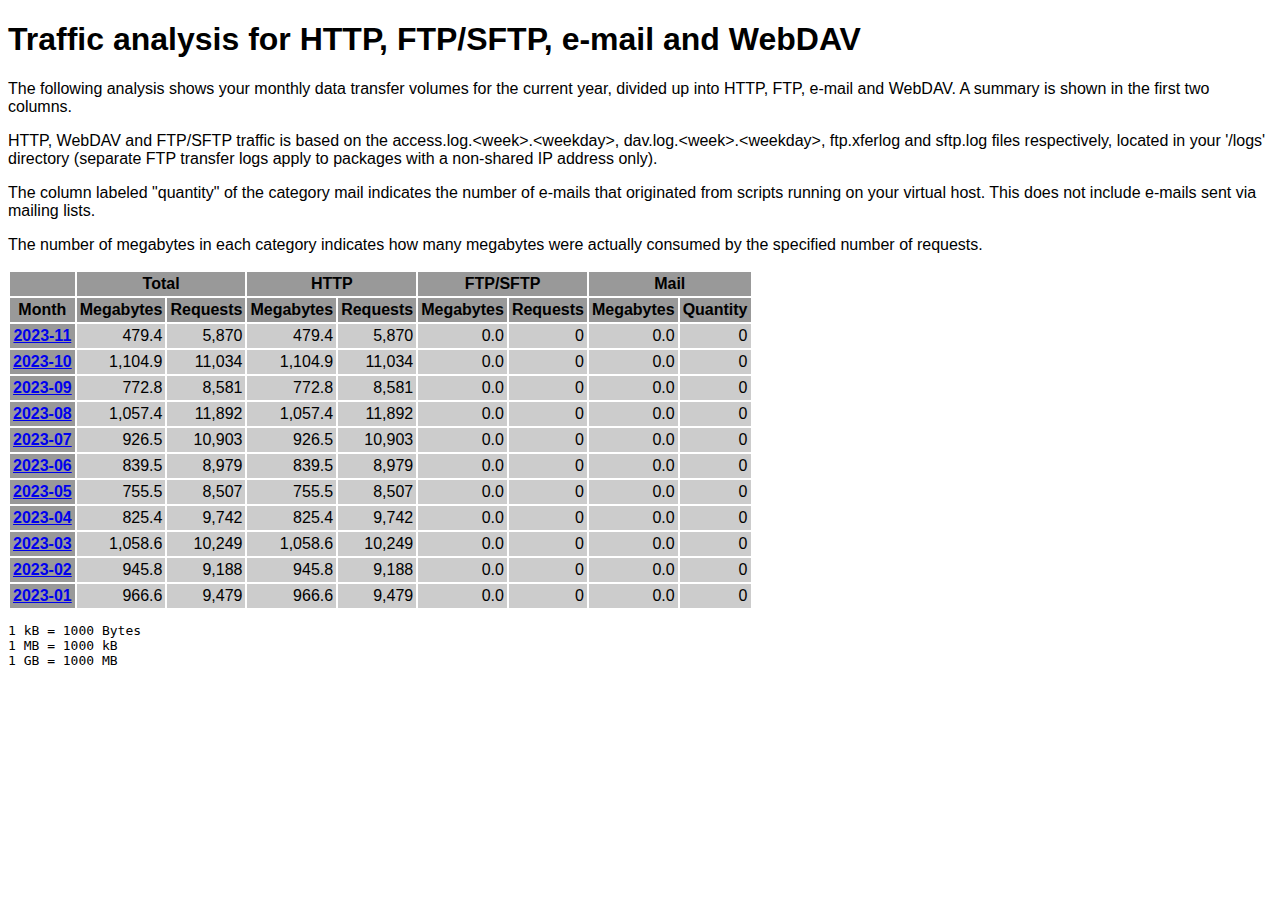
<file: traffic.html/index.html>
<!DOCTYPE HTML PUBLIC "-//W3C//DTD HTML 4.01 Transitional//EN" "http://www.w3.org/TR/html4/loose.dtd">

<html>
<head>
<meta http-equiv="Content-Type" content="text/html; charset=utf-8">
<title>traffic.html</title>
<style type="text/css">
<!--
  em,h1,h2,h3,h4,h5,h6,form,input,br,hr,p,td,th,li,ul {
  font-family:Verdana,Arial,Helvetica,sans-serif; }

  td {color:#000000; background-color:#cccccc;}

  th {color:#000000; background-color:#999999;}
-->
</style>
</head>

<body bgcolor="#FFFFFF">


<!-- HEADER -->
<h1>Traffic analysis for HTTP, FTP/SFTP, e-mail and WebDAV</h1>
<p>
The following analysis shows your monthly data transfer volumes for
the current year, divided up into HTTP, FTP, e-mail and WebDAV.
A summary is shown in the first two columns.
</p>

<p>
HTTP, WebDAV and FTP/SFTP traffic is based on the access.log.&lt;week&gt;.&lt;weekday&gt;,
dav.log.&lt;week&gt;.&lt;weekday&gt;, ftp.xferlog and sftp.log files
respectively, located in your '/logs' directory (separate FTP transfer logs
apply to packages with a non-shared IP address only).
</p>

<p>
The column labeled "quantity" of the category mail indicates the number
of e-mails that originated from scripts running on your virtual host.
This does not include e-mails sent via mailing lists.
</p>

<p>
The number of megabytes in each category indicates how many megabytes
were actually consumed by the specified number of requests.
</p>

<table border="0" cellspacing="2" cellpadding="3">
<thead>
<tr>
<th></th>
<th colspan="2">Total</th>
<th colspan="2">HTTP</th>
<th colspan="2">FTP/SFTP</th>
<th colspan="2">Mail</th>
</tr>
</thead>
<tbody>
<tr>
<th>Month</th>
<th>Megabytes</th><th>Requests</th>
<th>Megabytes</th><th>Requests</th>
<th>Megabytes</th><th>Requests</th>
<th>Megabytes</th><th>Quantity</th>
</tr>
<tr><th><a href="11.html">2023-11</a></th>
<td align="right">479.4</td><td align="right" style="border-left:0px;">5,870</td>
<td align="right">479.4</td><td align="right" style="border-left:0px;">5,870</td>
<td align="right">0.0</td><td align="right" style="border-left:0px;">0</td>
<td align="right">0.0</td><td align="right" style="border-left:0px;">0</td>
</tr>
<!-- 2023-11 479.381 5870 479.381 5870 0.000 0 0.000 0 -->
<tr><th><a href="10.html">2023-10</a></th>
<td align="right">1,104.9</td><td align="right" style="border-left:0px;">11,034</td>
<td align="right">1,104.9</td><td align="right" style="border-left:0px;">11,034</td>
<td align="right">0.0</td><td align="right" style="border-left:0px;">0</td>
<td align="right">0.0</td><td align="right" style="border-left:0px;">0</td>
</tr>
<!-- 2023-10 1104.930 11034 1104.930 11034 0.000 0 0.000 0 -->
<tr><th><a href="09.html">2023-09</a></th>
<td align="right">772.8</td><td align="right" style="border-left:0px;">8,581</td>
<td align="right">772.8</td><td align="right" style="border-left:0px;">8,581</td>
<td align="right">0.0</td><td align="right" style="border-left:0px;">0</td>
<td align="right">0.0</td><td align="right" style="border-left:0px;">0</td>
</tr>
<!-- 2023-09 772.779 8581 772.779 8581 0.000 0 0.000 0 -->
<tr><th><a href="08.html">2023-08</a></th>
<td align="right">1,057.4</td><td align="right" style="border-left:0px;">11,892</td>
<td align="right">1,057.4</td><td align="right" style="border-left:0px;">11,892</td>
<td align="right">0.0</td><td align="right" style="border-left:0px;">0</td>
<td align="right">0.0</td><td align="right" style="border-left:0px;">0</td>
</tr>
<!-- 2023-08 1057.408 11892 1057.408 11892 0.000 0 0.000 0 -->
<tr><th><a href="07.html">2023-07</a></th>
<td align="right">926.5</td><td align="right" style="border-left:0px;">10,903</td>
<td align="right">926.5</td><td align="right" style="border-left:0px;">10,903</td>
<td align="right">0.0</td><td align="right" style="border-left:0px;">0</td>
<td align="right">0.0</td><td align="right" style="border-left:0px;">0</td>
</tr>
<!-- 2023-07 926.520 10903 926.520 10903 0.000 0 0.000 0 -->
<tr><th><a href="06.html">2023-06</a></th>
<td align="right">839.5</td><td align="right" style="border-left:0px;">8,979</td>
<td align="right">839.5</td><td align="right" style="border-left:0px;">8,979</td>
<td align="right">0.0</td><td align="right" style="border-left:0px;">0</td>
<td align="right">0.0</td><td align="right" style="border-left:0px;">0</td>
</tr>
<!-- 2023-06 839.486 8979 839.486 8979 0.000 0 0.000 0 -->
<tr><th><a href="05.html">2023-05</a></th>
<td align="right">755.5</td><td align="right" style="border-left:0px;">8,507</td>
<td align="right">755.5</td><td align="right" style="border-left:0px;">8,507</td>
<td align="right">0.0</td><td align="right" style="border-left:0px;">0</td>
<td align="right">0.0</td><td align="right" style="border-left:0px;">0</td>
</tr>
<!-- 2023-05 755.452 8507 755.452 8507 0.000 0 0.000 0 -->
<tr><th><a href="04.html">2023-04</a></th>
<td align="right">825.4</td><td align="right" style="border-left:0px;">9,742</td>
<td align="right">825.4</td><td align="right" style="border-left:0px;">9,742</td>
<td align="right">0.0</td><td align="right" style="border-left:0px;">0</td>
<td align="right">0.0</td><td align="right" style="border-left:0px;">0</td>
</tr>
<!-- 2023-04 825.369 9742 825.369 9742 0.000 0 0.000 0 -->
<tr><th><a href="03.html">2023-03</a></th>
<td align="right">1,058.6</td><td align="right" style="border-left:0px;">10,249</td>
<td align="right">1,058.6</td><td align="right" style="border-left:0px;">10,249</td>
<td align="right">0.0</td><td align="right" style="border-left:0px;">0</td>
<td align="right">0.0</td><td align="right" style="border-left:0px;">0</td>
</tr>
<!-- 2023-03 1058.551 10249 1058.551 10249 0.000 0 0.000 0 -->
<tr><th><a href="02.html">2023-02</a></th>
<td align="right">945.8</td><td align="right" style="border-left:0px;">9,188</td>
<td align="right">945.8</td><td align="right" style="border-left:0px;">9,188</td>
<td align="right">0.0</td><td align="right" style="border-left:0px;">0</td>
<td align="right">0.0</td><td align="right" style="border-left:0px;">0</td>
</tr>
<!-- 2023-02 945.769 9188 945.769 9188 0.000 0 0.000 0 -->
<tr><th><a href="01.html">2023-01</a></th>
<td align="right">966.6</td><td align="right" style="border-left:0px;">9,479</td>
<td align="right">966.6</td><td align="right" style="border-left:0px;">9,479</td>
<td align="right">0.0</td><td align="right" style="border-left:0px;">0</td>
<td align="right">0.0</td><td align="right" style="border-left:0px;">0</td>
</tr>
<!-- 2023-01 966.571 9479 966.571 9479 0.000 0 0.000 0 -->
</tbody>
</table>

<!-- FOOTER -->
<pre>
1 kB = 1000 Bytes
1 MB = 1000 kB
1 GB = 1000 MB
</pre>


</body>
</html>
</file>
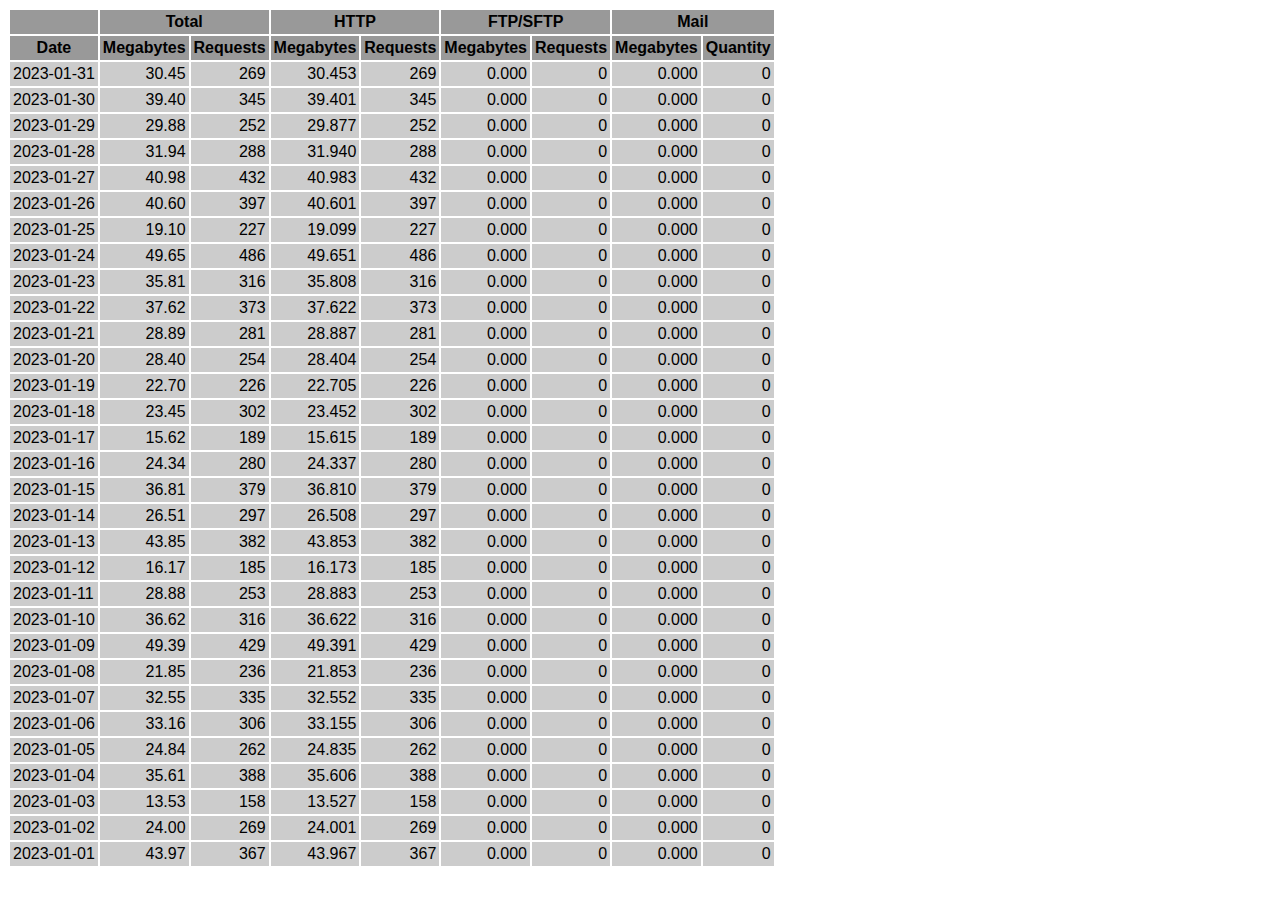
<file: traffic.html/01.html>
<!DOCTYPE HTML PUBLIC "-//W3C//DTD HTML 4.01 Transitional//EN" "http://www.w3.org/TR/html4/loose.dtd">

<html>
<head>
<meta http-equiv="Content-Type" content="text/html; charset=utf-8">
<title>traffic.html</title>
<style type="text/css">
<!--
  em,h1,h2,h3,h4,h5,h6,form,input,br,hr,p,td,th,li,ul {
  font-family:Verdana,Arial,Helvetica,sans-serif; }

  td {color:#000000; background-color:#cccccc;}

  th {color:#000000; background-color:#999999;}
-->
</style>
</head>

<body bgcolor="#FFFFFF">

<table border="0" cellspacing="2" cellpadding="3">
<thead>
<tr>
<th></th>
<th colspan="2">Total</th>
<th colspan="2">HTTP</th>
<th colspan="2">FTP/SFTP</th>
<th colspan="2">Mail</th>
</tr>
</thead>
<tbody>
<tr>
<th align="center">Date</th>
<th>Megabytes</th><th>Requests</th>
<th>Megabytes</th><th>Requests</th>
<th>Megabytes</th><th>Requests</th>
<th>Megabytes</th><th>Quantity</th>
</tr>
<tr>
<td>2023-01-31</td>
<td align="right">30.45</td><td align="right">269</td>
<td align=right>30.453</td><td align=right>269</td>
<td align=right>0.000</td><td align=right>0</td>
<td align=right>0.000</td><td align=right>0</td>
</tr>
<!-- 2023-01-31 30.453 269 30.453 269 0.000 0 0.000 0 -->
<tr>
<td>2023-01-30</td>
<td align="right">39.40</td><td align="right">345</td>
<td align=right>39.401</td><td align=right>345</td>
<td align=right>0.000</td><td align=right>0</td>
<td align=right>0.000</td><td align=right>0</td>
</tr>
<!-- 2023-01-30 39.401 345 39.401 345 0.000 0 0.000 0 -->
<tr>
<td>2023-01-29</td>
<td align="right">29.88</td><td align="right">252</td>
<td align=right>29.877</td><td align=right>252</td>
<td align=right>0.000</td><td align=right>0</td>
<td align=right>0.000</td><td align=right>0</td>
</tr>
<!-- 2023-01-29 29.877 252 29.877 252 0.000 0 0.000 0 -->
<tr>
<td>2023-01-28</td>
<td align="right">31.94</td><td align="right">288</td>
<td align=right>31.940</td><td align=right>288</td>
<td align=right>0.000</td><td align=right>0</td>
<td align=right>0.000</td><td align=right>0</td>
</tr>
<!-- 2023-01-28 31.940 288 31.940 288 0.000 0 0.000 0 -->
<tr>
<td>2023-01-27</td>
<td align="right">40.98</td><td align="right">432</td>
<td align=right>40.983</td><td align=right>432</td>
<td align=right>0.000</td><td align=right>0</td>
<td align=right>0.000</td><td align=right>0</td>
</tr>
<!-- 2023-01-27 40.983 432 40.983 432 0.000 0 0.000 0 -->
<tr>
<td>2023-01-26</td>
<td align="right">40.60</td><td align="right">397</td>
<td align=right>40.601</td><td align=right>397</td>
<td align=right>0.000</td><td align=right>0</td>
<td align=right>0.000</td><td align=right>0</td>
</tr>
<!-- 2023-01-26 40.601 397 40.601 397 0.000 0 0.000 0 -->
<tr>
<td>2023-01-25</td>
<td align="right">19.10</td><td align="right">227</td>
<td align=right>19.099</td><td align=right>227</td>
<td align=right>0.000</td><td align=right>0</td>
<td align=right>0.000</td><td align=right>0</td>
</tr>
<!-- 2023-01-25 19.099 227 19.099 227 0.000 0 0.000 0 -->
<tr>
<td>2023-01-24</td>
<td align="right">49.65</td><td align="right">486</td>
<td align=right>49.651</td><td align=right>486</td>
<td align=right>0.000</td><td align=right>0</td>
<td align=right>0.000</td><td align=right>0</td>
</tr>
<!-- 2023-01-24 49.651 486 49.651 486 0.000 0 0.000 0 -->
<tr>
<td>2023-01-23</td>
<td align="right">35.81</td><td align="right">316</td>
<td align=right>35.808</td><td align=right>316</td>
<td align=right>0.000</td><td align=right>0</td>
<td align=right>0.000</td><td align=right>0</td>
</tr>
<!-- 2023-01-23 35.808 316 35.808 316 0.000 0 0.000 0 -->
<tr>
<td>2023-01-22</td>
<td align="right">37.62</td><td align="right">373</td>
<td align=right>37.622</td><td align=right>373</td>
<td align=right>0.000</td><td align=right>0</td>
<td align=right>0.000</td><td align=right>0</td>
</tr>
<!-- 2023-01-22 37.622 373 37.622 373 0.000 0 0.000 0 -->
<tr>
<td>2023-01-21</td>
<td align="right">28.89</td><td align="right">281</td>
<td align=right>28.887</td><td align=right>281</td>
<td align=right>0.000</td><td align=right>0</td>
<td align=right>0.000</td><td align=right>0</td>
</tr>
<!-- 2023-01-21 28.887 281 28.887 281 0.000 0 0.000 0 -->
<tr>
<td>2023-01-20</td>
<td align="right">28.40</td><td align="right">254</td>
<td align=right>28.404</td><td align=right>254</td>
<td align=right>0.000</td><td align=right>0</td>
<td align=right>0.000</td><td align=right>0</td>
</tr>
<!-- 2023-01-20 28.404 254 28.404 254 0.000 0 0.000 0 -->
<tr>
<td>2023-01-19</td>
<td align="right">22.70</td><td align="right">226</td>
<td align=right>22.705</td><td align=right>226</td>
<td align=right>0.000</td><td align=right>0</td>
<td align=right>0.000</td><td align=right>0</td>
</tr>
<!-- 2023-01-19 22.705 226 22.705 226 0.000 0 0.000 0 -->
<tr>
<td>2023-01-18</td>
<td align="right">23.45</td><td align="right">302</td>
<td align=right>23.452</td><td align=right>302</td>
<td align=right>0.000</td><td align=right>0</td>
<td align=right>0.000</td><td align=right>0</td>
</tr>
<!-- 2023-01-18 23.452 302 23.452 302 0.000 0 0.000 0 -->
<tr>
<td>2023-01-17</td>
<td align="right">15.62</td><td align="right">189</td>
<td align=right>15.615</td><td align=right>189</td>
<td align=right>0.000</td><td align=right>0</td>
<td align=right>0.000</td><td align=right>0</td>
</tr>
<!-- 2023-01-17 15.615 189 15.615 189 0.000 0 0.000 0 -->
<tr>
<td>2023-01-16</td>
<td align="right">24.34</td><td align="right">280</td>
<td align=right>24.337</td><td align=right>280</td>
<td align=right>0.000</td><td align=right>0</td>
<td align=right>0.000</td><td align=right>0</td>
</tr>
<!-- 2023-01-16 24.337 280 24.337 280 0.000 0 0.000 0 -->
<tr>
<td>2023-01-15</td>
<td align="right">36.81</td><td align="right">379</td>
<td align=right>36.810</td><td align=right>379</td>
<td align=right>0.000</td><td align=right>0</td>
<td align=right>0.000</td><td align=right>0</td>
</tr>
<!-- 2023-01-15 36.810 379 36.810 379 0.000 0 0.000 0 -->
<tr>
<td>2023-01-14</td>
<td align="right">26.51</td><td align="right">297</td>
<td align=right>26.508</td><td align=right>297</td>
<td align=right>0.000</td><td align=right>0</td>
<td align=right>0.000</td><td align=right>0</td>
</tr>
<!-- 2023-01-14 26.508 297 26.508 297 0.000 0 0.000 0 -->
<tr>
<td>2023-01-13</td>
<td align="right">43.85</td><td align="right">382</td>
<td align=right>43.853</td><td align=right>382</td>
<td align=right>0.000</td><td align=right>0</td>
<td align=right>0.000</td><td align=right>0</td>
</tr>
<!-- 2023-01-13 43.853 382 43.853 382 0.000 0 0.000 0 -->
<tr>
<td>2023-01-12</td>
<td align="right">16.17</td><td align="right">185</td>
<td align=right>16.173</td><td align=right>185</td>
<td align=right>0.000</td><td align=right>0</td>
<td align=right>0.000</td><td align=right>0</td>
</tr>
<!-- 2023-01-12 16.173 185 16.173 185 0.000 0 0.000 0 -->
<tr>
<td>2023-01-11</td>
<td align="right">28.88</td><td align="right">253</td>
<td align=right>28.883</td><td align=right>253</td>
<td align=right>0.000</td><td align=right>0</td>
<td align=right>0.000</td><td align=right>0</td>
</tr>
<!-- 2023-01-11 28.883 253 28.883 253 0.000 0 0.000 0 -->
<tr>
<td>2023-01-10</td>
<td align="right">36.62</td><td align="right">316</td>
<td align=right>36.622</td><td align=right>316</td>
<td align=right>0.000</td><td align=right>0</td>
<td align=right>0.000</td><td align=right>0</td>
</tr>
<!-- 2023-01-10 36.622 316 36.622 316 0.000 0 0.000 0 -->
<tr>
<td>2023-01-09</td>
<td align="right">49.39</td><td align="right">429</td>
<td align=right>49.391</td><td align=right>429</td>
<td align=right>0.000</td><td align=right>0</td>
<td align=right>0.000</td><td align=right>0</td>
</tr>
<!-- 2023-01-09 49.391 429 49.391 429 0.000 0 0.000 0 -->
<tr>
<td>2023-01-08</td>
<td align="right">21.85</td><td align="right">236</td>
<td align=right>21.853</td><td align=right>236</td>
<td align=right>0.000</td><td align=right>0</td>
<td align=right>0.000</td><td align=right>0</td>
</tr>
<!-- 2023-01-08 21.853 236 21.853 236 0.000 0 0.000 0 -->
<tr>
<td>2023-01-07</td>
<td align="right">32.55</td><td align="right">335</td>
<td align=right>32.552</td><td align=right>335</td>
<td align=right>0.000</td><td align=right>0</td>
<td align=right>0.000</td><td align=right>0</td>
</tr>
<!-- 2023-01-07 32.552 335 32.552 335 0.000 0 0.000 0 -->
<tr>
<td>2023-01-06</td>
<td align="right">33.16</td><td align="right">306</td>
<td align=right>33.155</td><td align=right>306</td>
<td align=right>0.000</td><td align=right>0</td>
<td align=right>0.000</td><td align=right>0</td>
</tr>
<!-- 2023-01-06 33.155 306 33.155 306 0.000 0 0.000 0 -->
<tr>
<td>2023-01-05</td>
<td align="right">24.84</td><td align="right">262</td>
<td align=right>24.835</td><td align=right>262</td>
<td align=right>0.000</td><td align=right>0</td>
<td align=right>0.000</td><td align=right>0</td>
</tr>
<!-- 2023-01-05 24.835 262 24.835 262 0.000 0 0.000 0 -->
<tr>
<td>2023-01-04</td>
<td align="right">35.61</td><td align="right">388</td>
<td align=right>35.606</td><td align=right>388</td>
<td align=right>0.000</td><td align=right>0</td>
<td align=right>0.000</td><td align=right>0</td>
</tr>
<!-- 2023-01-04 35.606 388 35.606 388 0.000 0 0.000 0 -->
<tr>
<td>2023-01-03</td>
<td align="right">13.53</td><td align="right">158</td>
<td align=right>13.527</td><td align=right>158</td>
<td align=right>0.000</td><td align=right>0</td>
<td align=right>0.000</td><td align=right>0</td>
</tr>
<!-- 2023-01-03 13.527 158 13.527 158 0.000 0 0.000 0 -->
<tr>
<td>2023-01-02</td>
<td align="right">24.00</td><td align="right">269</td>
<td align=right>24.001</td><td align=right>269</td>
<td align=right>0.000</td><td align=right>0</td>
<td align=right>0.000</td><td align=right>0</td>
</tr>
<!-- 2023-01-02 24.001 269 24.001 269 0.000 0 0.000 0 -->
<tr>
<td>2023-01-01</td>
<td align="right">43.97</td><td align="right">367</td>
<td align=right>43.967</td><td align=right>367</td>
<td align=right>0.000</td><td align=right>0</td>
<td align=right>0.000</td><td align=right>0</td>
</tr>
<!-- 2023-01-01 43.967 367 43.967 367 0.000 0 0.000 0 -->
</tbody>
</table>

</body>
</html>
</file>
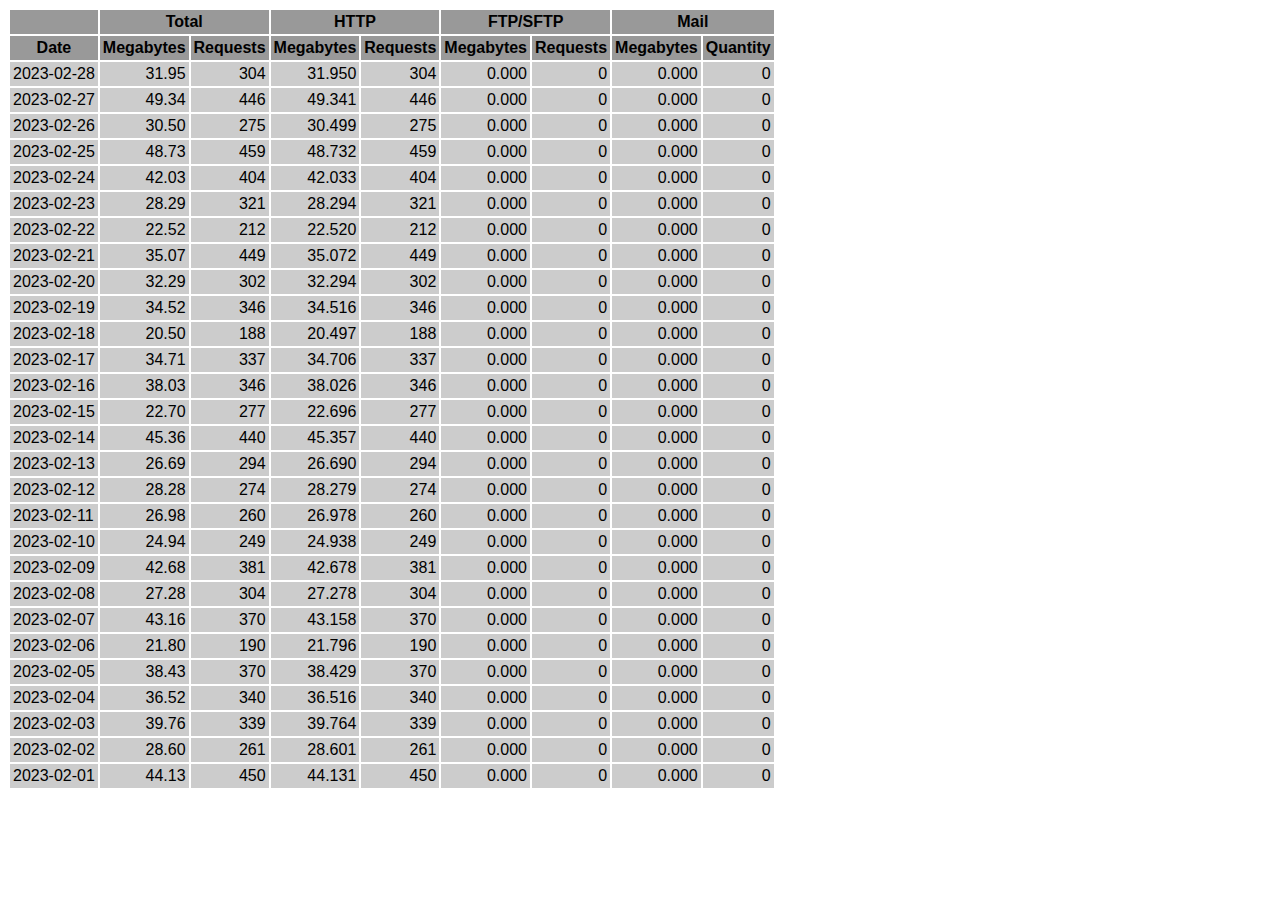
<file: traffic.html/02.html>
<!DOCTYPE HTML PUBLIC "-//W3C//DTD HTML 4.01 Transitional//EN" "http://www.w3.org/TR/html4/loose.dtd">

<html>
<head>
<meta http-equiv="Content-Type" content="text/html; charset=utf-8">
<title>traffic.html</title>
<style type="text/css">
<!--
  em,h1,h2,h3,h4,h5,h6,form,input,br,hr,p,td,th,li,ul {
  font-family:Verdana,Arial,Helvetica,sans-serif; }

  td {color:#000000; background-color:#cccccc;}

  th {color:#000000; background-color:#999999;}
-->
</style>
</head>

<body bgcolor="#FFFFFF">

<table border="0" cellspacing="2" cellpadding="3">
<thead>
<tr>
<th></th>
<th colspan="2">Total</th>
<th colspan="2">HTTP</th>
<th colspan="2">FTP/SFTP</th>
<th colspan="2">Mail</th>
</tr>
</thead>
<tbody>
<tr>
<th align="center">Date</th>
<th>Megabytes</th><th>Requests</th>
<th>Megabytes</th><th>Requests</th>
<th>Megabytes</th><th>Requests</th>
<th>Megabytes</th><th>Quantity</th>
</tr>
<tr>
<td>2023-02-28</td>
<td align="right">31.95</td><td align="right">304</td>
<td align=right>31.950</td><td align=right>304</td>
<td align=right>0.000</td><td align=right>0</td>
<td align=right>0.000</td><td align=right>0</td>
</tr>
<!-- 2023-02-28 31.950 304 31.950 304 0.000 0 0.000 0 -->
<tr>
<td>2023-02-27</td>
<td align="right">49.34</td><td align="right">446</td>
<td align=right>49.341</td><td align=right>446</td>
<td align=right>0.000</td><td align=right>0</td>
<td align=right>0.000</td><td align=right>0</td>
</tr>
<!-- 2023-02-27 49.341 446 49.341 446 0.000 0 0.000 0 -->
<tr>
<td>2023-02-26</td>
<td align="right">30.50</td><td align="right">275</td>
<td align=right>30.499</td><td align=right>275</td>
<td align=right>0.000</td><td align=right>0</td>
<td align=right>0.000</td><td align=right>0</td>
</tr>
<!-- 2023-02-26 30.499 275 30.499 275 0.000 0 0.000 0 -->
<tr>
<td>2023-02-25</td>
<td align="right">48.73</td><td align="right">459</td>
<td align=right>48.732</td><td align=right>459</td>
<td align=right>0.000</td><td align=right>0</td>
<td align=right>0.000</td><td align=right>0</td>
</tr>
<!-- 2023-02-25 48.732 459 48.732 459 0.000 0 0.000 0 -->
<tr>
<td>2023-02-24</td>
<td align="right">42.03</td><td align="right">404</td>
<td align=right>42.033</td><td align=right>404</td>
<td align=right>0.000</td><td align=right>0</td>
<td align=right>0.000</td><td align=right>0</td>
</tr>
<!-- 2023-02-24 42.033 404 42.033 404 0.000 0 0.000 0 -->
<tr>
<td>2023-02-23</td>
<td align="right">28.29</td><td align="right">321</td>
<td align=right>28.294</td><td align=right>321</td>
<td align=right>0.000</td><td align=right>0</td>
<td align=right>0.000</td><td align=right>0</td>
</tr>
<!-- 2023-02-23 28.294 321 28.294 321 0.000 0 0.000 0 -->
<tr>
<td>2023-02-22</td>
<td align="right">22.52</td><td align="right">212</td>
<td align=right>22.520</td><td align=right>212</td>
<td align=right>0.000</td><td align=right>0</td>
<td align=right>0.000</td><td align=right>0</td>
</tr>
<!-- 2023-02-22 22.520 212 22.520 212 0.000 0 0.000 0 -->
<tr>
<td>2023-02-21</td>
<td align="right">35.07</td><td align="right">449</td>
<td align=right>35.072</td><td align=right>449</td>
<td align=right>0.000</td><td align=right>0</td>
<td align=right>0.000</td><td align=right>0</td>
</tr>
<!-- 2023-02-21 35.072 449 35.072 449 0.000 0 0.000 0 -->
<tr>
<td>2023-02-20</td>
<td align="right">32.29</td><td align="right">302</td>
<td align=right>32.294</td><td align=right>302</td>
<td align=right>0.000</td><td align=right>0</td>
<td align=right>0.000</td><td align=right>0</td>
</tr>
<!-- 2023-02-20 32.294 302 32.294 302 0.000 0 0.000 0 -->
<tr>
<td>2023-02-19</td>
<td align="right">34.52</td><td align="right">346</td>
<td align=right>34.516</td><td align=right>346</td>
<td align=right>0.000</td><td align=right>0</td>
<td align=right>0.000</td><td align=right>0</td>
</tr>
<!-- 2023-02-19 34.516 346 34.516 346 0.000 0 0.000 0 -->
<tr>
<td>2023-02-18</td>
<td align="right">20.50</td><td align="right">188</td>
<td align=right>20.497</td><td align=right>188</td>
<td align=right>0.000</td><td align=right>0</td>
<td align=right>0.000</td><td align=right>0</td>
</tr>
<!-- 2023-02-18 20.497 188 20.497 188 0.000 0 0.000 0 -->
<tr>
<td>2023-02-17</td>
<td align="right">34.71</td><td align="right">337</td>
<td align=right>34.706</td><td align=right>337</td>
<td align=right>0.000</td><td align=right>0</td>
<td align=right>0.000</td><td align=right>0</td>
</tr>
<!-- 2023-02-17 34.706 337 34.706 337 0.000 0 0.000 0 -->
<tr>
<td>2023-02-16</td>
<td align="right">38.03</td><td align="right">346</td>
<td align=right>38.026</td><td align=right>346</td>
<td align=right>0.000</td><td align=right>0</td>
<td align=right>0.000</td><td align=right>0</td>
</tr>
<!-- 2023-02-16 38.026 346 38.026 346 0.000 0 0.000 0 -->
<tr>
<td>2023-02-15</td>
<td align="right">22.70</td><td align="right">277</td>
<td align=right>22.696</td><td align=right>277</td>
<td align=right>0.000</td><td align=right>0</td>
<td align=right>0.000</td><td align=right>0</td>
</tr>
<!-- 2023-02-15 22.696 277 22.696 277 0.000 0 0.000 0 -->
<tr>
<td>2023-02-14</td>
<td align="right">45.36</td><td align="right">440</td>
<td align=right>45.357</td><td align=right>440</td>
<td align=right>0.000</td><td align=right>0</td>
<td align=right>0.000</td><td align=right>0</td>
</tr>
<!-- 2023-02-14 45.357 440 45.357 440 0.000 0 0.000 0 -->
<tr>
<td>2023-02-13</td>
<td align="right">26.69</td><td align="right">294</td>
<td align=right>26.690</td><td align=right>294</td>
<td align=right>0.000</td><td align=right>0</td>
<td align=right>0.000</td><td align=right>0</td>
</tr>
<!-- 2023-02-13 26.690 294 26.690 294 0.000 0 0.000 0 -->
<tr>
<td>2023-02-12</td>
<td align="right">28.28</td><td align="right">274</td>
<td align=right>28.279</td><td align=right>274</td>
<td align=right>0.000</td><td align=right>0</td>
<td align=right>0.000</td><td align=right>0</td>
</tr>
<!-- 2023-02-12 28.279 274 28.279 274 0.000 0 0.000 0 -->
<tr>
<td>2023-02-11</td>
<td align="right">26.98</td><td align="right">260</td>
<td align=right>26.978</td><td align=right>260</td>
<td align=right>0.000</td><td align=right>0</td>
<td align=right>0.000</td><td align=right>0</td>
</tr>
<!-- 2023-02-11 26.978 260 26.978 260 0.000 0 0.000 0 -->
<tr>
<td>2023-02-10</td>
<td align="right">24.94</td><td align="right">249</td>
<td align=right>24.938</td><td align=right>249</td>
<td align=right>0.000</td><td align=right>0</td>
<td align=right>0.000</td><td align=right>0</td>
</tr>
<!-- 2023-02-10 24.938 249 24.938 249 0.000 0 0.000 0 -->
<tr>
<td>2023-02-09</td>
<td align="right">42.68</td><td align="right">381</td>
<td align=right>42.678</td><td align=right>381</td>
<td align=right>0.000</td><td align=right>0</td>
<td align=right>0.000</td><td align=right>0</td>
</tr>
<!-- 2023-02-09 42.678 381 42.678 381 0.000 0 0.000 0 -->
<tr>
<td>2023-02-08</td>
<td align="right">27.28</td><td align="right">304</td>
<td align=right>27.278</td><td align=right>304</td>
<td align=right>0.000</td><td align=right>0</td>
<td align=right>0.000</td><td align=right>0</td>
</tr>
<!-- 2023-02-08 27.278 304 27.278 304 0.000 0 0.000 0 -->
<tr>
<td>2023-02-07</td>
<td align="right">43.16</td><td align="right">370</td>
<td align=right>43.158</td><td align=right>370</td>
<td align=right>0.000</td><td align=right>0</td>
<td align=right>0.000</td><td align=right>0</td>
</tr>
<!-- 2023-02-07 43.158 370 43.158 370 0.000 0 0.000 0 -->
<tr>
<td>2023-02-06</td>
<td align="right">21.80</td><td align="right">190</td>
<td align=right>21.796</td><td align=right>190</td>
<td align=right>0.000</td><td align=right>0</td>
<td align=right>0.000</td><td align=right>0</td>
</tr>
<!-- 2023-02-06 21.796 190 21.796 190 0.000 0 0.000 0 -->
<tr>
<td>2023-02-05</td>
<td align="right">38.43</td><td align="right">370</td>
<td align=right>38.429</td><td align=right>370</td>
<td align=right>0.000</td><td align=right>0</td>
<td align=right>0.000</td><td align=right>0</td>
</tr>
<!-- 2023-02-05 38.429 370 38.429 370 0.000 0 0.000 0 -->
<tr>
<td>2023-02-04</td>
<td align="right">36.52</td><td align="right">340</td>
<td align=right>36.516</td><td align=right>340</td>
<td align=right>0.000</td><td align=right>0</td>
<td align=right>0.000</td><td align=right>0</td>
</tr>
<!-- 2023-02-04 36.516 340 36.516 340 0.000 0 0.000 0 -->
<tr>
<td>2023-02-03</td>
<td align="right">39.76</td><td align="right">339</td>
<td align=right>39.764</td><td align=right>339</td>
<td align=right>0.000</td><td align=right>0</td>
<td align=right>0.000</td><td align=right>0</td>
</tr>
<!-- 2023-02-03 39.764 339 39.764 339 0.000 0 0.000 0 -->
<tr>
<td>2023-02-02</td>
<td align="right">28.60</td><td align="right">261</td>
<td align=right>28.601</td><td align=right>261</td>
<td align=right>0.000</td><td align=right>0</td>
<td align=right>0.000</td><td align=right>0</td>
</tr>
<!-- 2023-02-02 28.601 261 28.601 261 0.000 0 0.000 0 -->
<tr>
<td>2023-02-01</td>
<td align="right">44.13</td><td align="right">450</td>
<td align=right>44.131</td><td align=right>450</td>
<td align=right>0.000</td><td align=right>0</td>
<td align=right>0.000</td><td align=right>0</td>
</tr>
<!-- 2023-02-01 44.131 450 44.131 450 0.000 0 0.000 0 -->
</tbody>
</table>

</body>
</html>
</file>
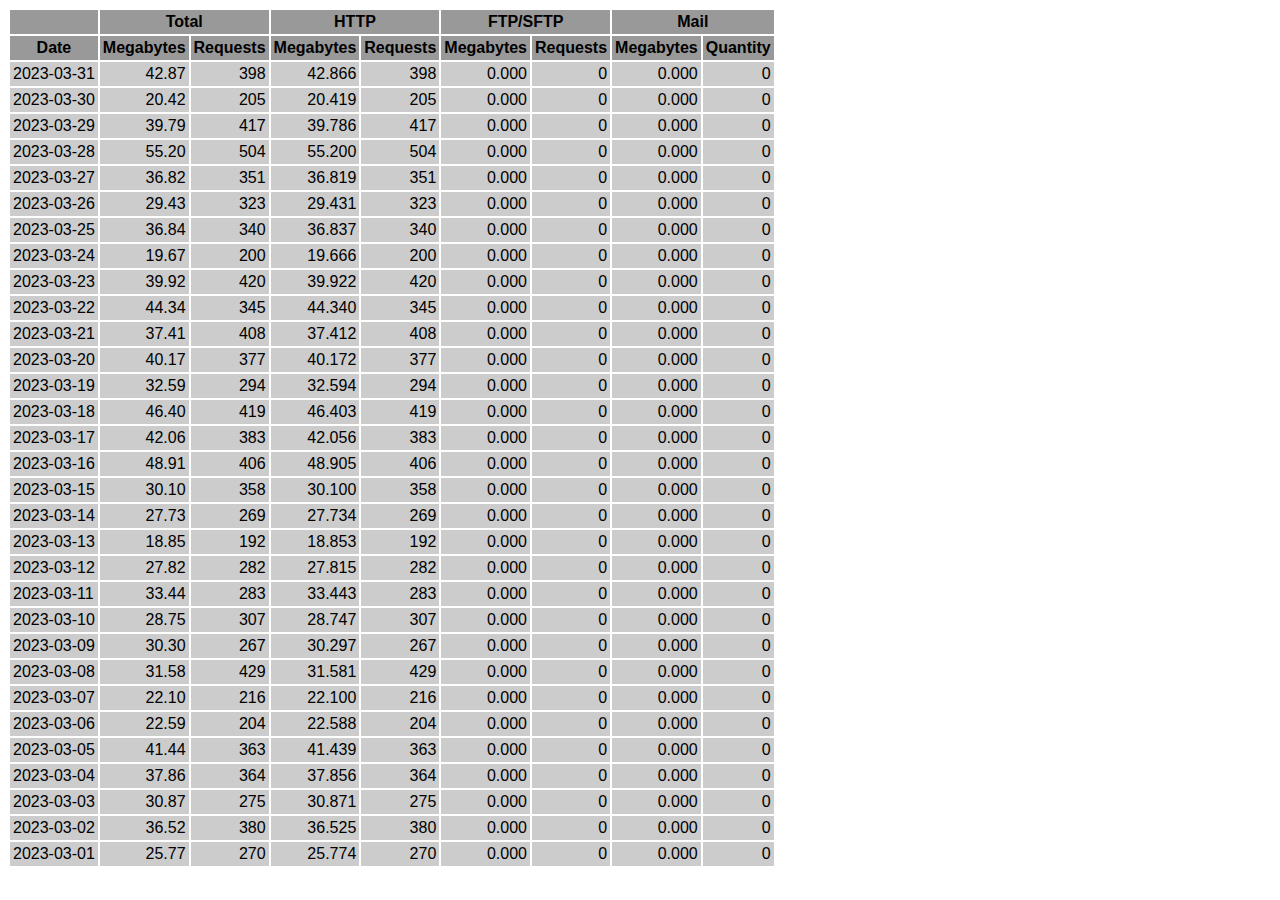
<file: traffic.html/03.html>
<!DOCTYPE HTML PUBLIC "-//W3C//DTD HTML 4.01 Transitional//EN" "http://www.w3.org/TR/html4/loose.dtd">

<html>
<head>
<meta http-equiv="Content-Type" content="text/html; charset=utf-8">
<title>traffic.html</title>
<style type="text/css">
<!--
  em,h1,h2,h3,h4,h5,h6,form,input,br,hr,p,td,th,li,ul {
  font-family:Verdana,Arial,Helvetica,sans-serif; }

  td {color:#000000; background-color:#cccccc;}

  th {color:#000000; background-color:#999999;}
-->
</style>
</head>

<body bgcolor="#FFFFFF">

<table border="0" cellspacing="2" cellpadding="3">
<thead>
<tr>
<th></th>
<th colspan="2">Total</th>
<th colspan="2">HTTP</th>
<th colspan="2">FTP/SFTP</th>
<th colspan="2">Mail</th>
</tr>
</thead>
<tbody>
<tr>
<th align="center">Date</th>
<th>Megabytes</th><th>Requests</th>
<th>Megabytes</th><th>Requests</th>
<th>Megabytes</th><th>Requests</th>
<th>Megabytes</th><th>Quantity</th>
</tr>
<tr>
<td>2023-03-31</td>
<td align="right">42.87</td><td align="right">398</td>
<td align=right>42.866</td><td align=right>398</td>
<td align=right>0.000</td><td align=right>0</td>
<td align=right>0.000</td><td align=right>0</td>
</tr>
<!-- 2023-03-31 42.866 398 42.866 398 0.000 0 0.000 0 -->
<tr>
<td>2023-03-30</td>
<td align="right">20.42</td><td align="right">205</td>
<td align=right>20.419</td><td align=right>205</td>
<td align=right>0.000</td><td align=right>0</td>
<td align=right>0.000</td><td align=right>0</td>
</tr>
<!-- 2023-03-30 20.419 205 20.419 205 0.000 0 0.000 0 -->
<tr>
<td>2023-03-29</td>
<td align="right">39.79</td><td align="right">417</td>
<td align=right>39.786</td><td align=right>417</td>
<td align=right>0.000</td><td align=right>0</td>
<td align=right>0.000</td><td align=right>0</td>
</tr>
<!-- 2023-03-29 39.786 417 39.786 417 0.000 0 0.000 0 -->
<tr>
<td>2023-03-28</td>
<td align="right">55.20</td><td align="right">504</td>
<td align=right>55.200</td><td align=right>504</td>
<td align=right>0.000</td><td align=right>0</td>
<td align=right>0.000</td><td align=right>0</td>
</tr>
<!-- 2023-03-28 55.200 504 55.200 504 0.000 0 0.000 0 -->
<tr>
<td>2023-03-27</td>
<td align="right">36.82</td><td align="right">351</td>
<td align=right>36.819</td><td align=right>351</td>
<td align=right>0.000</td><td align=right>0</td>
<td align=right>0.000</td><td align=right>0</td>
</tr>
<!-- 2023-03-27 36.819 351 36.819 351 0.000 0 0.000 0 -->
<tr>
<td>2023-03-26</td>
<td align="right">29.43</td><td align="right">323</td>
<td align=right>29.431</td><td align=right>323</td>
<td align=right>0.000</td><td align=right>0</td>
<td align=right>0.000</td><td align=right>0</td>
</tr>
<!-- 2023-03-26 29.431 323 29.431 323 0.000 0 0.000 0 -->
<tr>
<td>2023-03-25</td>
<td align="right">36.84</td><td align="right">340</td>
<td align=right>36.837</td><td align=right>340</td>
<td align=right>0.000</td><td align=right>0</td>
<td align=right>0.000</td><td align=right>0</td>
</tr>
<!-- 2023-03-25 36.837 340 36.837 340 0.000 0 0.000 0 -->
<tr>
<td>2023-03-24</td>
<td align="right">19.67</td><td align="right">200</td>
<td align=right>19.666</td><td align=right>200</td>
<td align=right>0.000</td><td align=right>0</td>
<td align=right>0.000</td><td align=right>0</td>
</tr>
<!-- 2023-03-24 19.666 200 19.666 200 0.000 0 0.000 0 -->
<tr>
<td>2023-03-23</td>
<td align="right">39.92</td><td align="right">420</td>
<td align=right>39.922</td><td align=right>420</td>
<td align=right>0.000</td><td align=right>0</td>
<td align=right>0.000</td><td align=right>0</td>
</tr>
<!-- 2023-03-23 39.922 420 39.922 420 0.000 0 0.000 0 -->
<tr>
<td>2023-03-22</td>
<td align="right">44.34</td><td align="right">345</td>
<td align=right>44.340</td><td align=right>345</td>
<td align=right>0.000</td><td align=right>0</td>
<td align=right>0.000</td><td align=right>0</td>
</tr>
<!-- 2023-03-22 44.340 345 44.340 345 0.000 0 0.000 0 -->
<tr>
<td>2023-03-21</td>
<td align="right">37.41</td><td align="right">408</td>
<td align=right>37.412</td><td align=right>408</td>
<td align=right>0.000</td><td align=right>0</td>
<td align=right>0.000</td><td align=right>0</td>
</tr>
<!-- 2023-03-21 37.412 408 37.412 408 0.000 0 0.000 0 -->
<tr>
<td>2023-03-20</td>
<td align="right">40.17</td><td align="right">377</td>
<td align=right>40.172</td><td align=right>377</td>
<td align=right>0.000</td><td align=right>0</td>
<td align=right>0.000</td><td align=right>0</td>
</tr>
<!-- 2023-03-20 40.172 377 40.172 377 0.000 0 0.000 0 -->
<tr>
<td>2023-03-19</td>
<td align="right">32.59</td><td align="right">294</td>
<td align=right>32.594</td><td align=right>294</td>
<td align=right>0.000</td><td align=right>0</td>
<td align=right>0.000</td><td align=right>0</td>
</tr>
<!-- 2023-03-19 32.594 294 32.594 294 0.000 0 0.000 0 -->
<tr>
<td>2023-03-18</td>
<td align="right">46.40</td><td align="right">419</td>
<td align=right>46.403</td><td align=right>419</td>
<td align=right>0.000</td><td align=right>0</td>
<td align=right>0.000</td><td align=right>0</td>
</tr>
<!-- 2023-03-18 46.403 419 46.403 419 0.000 0 0.000 0 -->
<tr>
<td>2023-03-17</td>
<td align="right">42.06</td><td align="right">383</td>
<td align=right>42.056</td><td align=right>383</td>
<td align=right>0.000</td><td align=right>0</td>
<td align=right>0.000</td><td align=right>0</td>
</tr>
<!-- 2023-03-17 42.056 383 42.056 383 0.000 0 0.000 0 -->
<tr>
<td>2023-03-16</td>
<td align="right">48.91</td><td align="right">406</td>
<td align=right>48.905</td><td align=right>406</td>
<td align=right>0.000</td><td align=right>0</td>
<td align=right>0.000</td><td align=right>0</td>
</tr>
<!-- 2023-03-16 48.905 406 48.905 406 0.000 0 0.000 0 -->
<tr>
<td>2023-03-15</td>
<td align="right">30.10</td><td align="right">358</td>
<td align=right>30.100</td><td align=right>358</td>
<td align=right>0.000</td><td align=right>0</td>
<td align=right>0.000</td><td align=right>0</td>
</tr>
<!-- 2023-03-15 30.100 358 30.100 358 0.000 0 0.000 0 -->
<tr>
<td>2023-03-14</td>
<td align="right">27.73</td><td align="right">269</td>
<td align=right>27.734</td><td align=right>269</td>
<td align=right>0.000</td><td align=right>0</td>
<td align=right>0.000</td><td align=right>0</td>
</tr>
<!-- 2023-03-14 27.734 269 27.734 269 0.000 0 0.000 0 -->
<tr>
<td>2023-03-13</td>
<td align="right">18.85</td><td align="right">192</td>
<td align=right>18.853</td><td align=right>192</td>
<td align=right>0.000</td><td align=right>0</td>
<td align=right>0.000</td><td align=right>0</td>
</tr>
<!-- 2023-03-13 18.853 192 18.853 192 0.000 0 0.000 0 -->
<tr>
<td>2023-03-12</td>
<td align="right">27.82</td><td align="right">282</td>
<td align=right>27.815</td><td align=right>282</td>
<td align=right>0.000</td><td align=right>0</td>
<td align=right>0.000</td><td align=right>0</td>
</tr>
<!-- 2023-03-12 27.815 282 27.815 282 0.000 0 0.000 0 -->
<tr>
<td>2023-03-11</td>
<td align="right">33.44</td><td align="right">283</td>
<td align=right>33.443</td><td align=right>283</td>
<td align=right>0.000</td><td align=right>0</td>
<td align=right>0.000</td><td align=right>0</td>
</tr>
<!-- 2023-03-11 33.443 283 33.443 283 0.000 0 0.000 0 -->
<tr>
<td>2023-03-10</td>
<td align="right">28.75</td><td align="right">307</td>
<td align=right>28.747</td><td align=right>307</td>
<td align=right>0.000</td><td align=right>0</td>
<td align=right>0.000</td><td align=right>0</td>
</tr>
<!-- 2023-03-10 28.747 307 28.747 307 0.000 0 0.000 0 -->
<tr>
<td>2023-03-09</td>
<td align="right">30.30</td><td align="right">267</td>
<td align=right>30.297</td><td align=right>267</td>
<td align=right>0.000</td><td align=right>0</td>
<td align=right>0.000</td><td align=right>0</td>
</tr>
<!-- 2023-03-09 30.297 267 30.297 267 0.000 0 0.000 0 -->
<tr>
<td>2023-03-08</td>
<td align="right">31.58</td><td align="right">429</td>
<td align=right>31.581</td><td align=right>429</td>
<td align=right>0.000</td><td align=right>0</td>
<td align=right>0.000</td><td align=right>0</td>
</tr>
<!-- 2023-03-08 31.581 429 31.581 429 0.000 0 0.000 0 -->
<tr>
<td>2023-03-07</td>
<td align="right">22.10</td><td align="right">216</td>
<td align=right>22.100</td><td align=right>216</td>
<td align=right>0.000</td><td align=right>0</td>
<td align=right>0.000</td><td align=right>0</td>
</tr>
<!-- 2023-03-07 22.100 216 22.100 216 0.000 0 0.000 0 -->
<tr>
<td>2023-03-06</td>
<td align="right">22.59</td><td align="right">204</td>
<td align=right>22.588</td><td align=right>204</td>
<td align=right>0.000</td><td align=right>0</td>
<td align=right>0.000</td><td align=right>0</td>
</tr>
<!-- 2023-03-06 22.588 204 22.588 204 0.000 0 0.000 0 -->
<tr>
<td>2023-03-05</td>
<td align="right">41.44</td><td align="right">363</td>
<td align=right>41.439</td><td align=right>363</td>
<td align=right>0.000</td><td align=right>0</td>
<td align=right>0.000</td><td align=right>0</td>
</tr>
<!-- 2023-03-05 41.439 363 41.439 363 0.000 0 0.000 0 -->
<tr>
<td>2023-03-04</td>
<td align="right">37.86</td><td align="right">364</td>
<td align=right>37.856</td><td align=right>364</td>
<td align=right>0.000</td><td align=right>0</td>
<td align=right>0.000</td><td align=right>0</td>
</tr>
<!-- 2023-03-04 37.856 364 37.856 364 0.000 0 0.000 0 -->
<tr>
<td>2023-03-03</td>
<td align="right">30.87</td><td align="right">275</td>
<td align=right>30.871</td><td align=right>275</td>
<td align=right>0.000</td><td align=right>0</td>
<td align=right>0.000</td><td align=right>0</td>
</tr>
<!-- 2023-03-03 30.871 275 30.871 275 0.000 0 0.000 0 -->
<tr>
<td>2023-03-02</td>
<td align="right">36.52</td><td align="right">380</td>
<td align=right>36.525</td><td align=right>380</td>
<td align=right>0.000</td><td align=right>0</td>
<td align=right>0.000</td><td align=right>0</td>
</tr>
<!-- 2023-03-02 36.525 380 36.525 380 0.000 0 0.000 0 -->
<tr>
<td>2023-03-01</td>
<td align="right">25.77</td><td align="right">270</td>
<td align=right>25.774</td><td align=right>270</td>
<td align=right>0.000</td><td align=right>0</td>
<td align=right>0.000</td><td align=right>0</td>
</tr>
<!-- 2023-03-01 25.774 270 25.774 270 0.000 0 0.000 0 -->
</tbody>
</table>

</body>
</html>
</file>
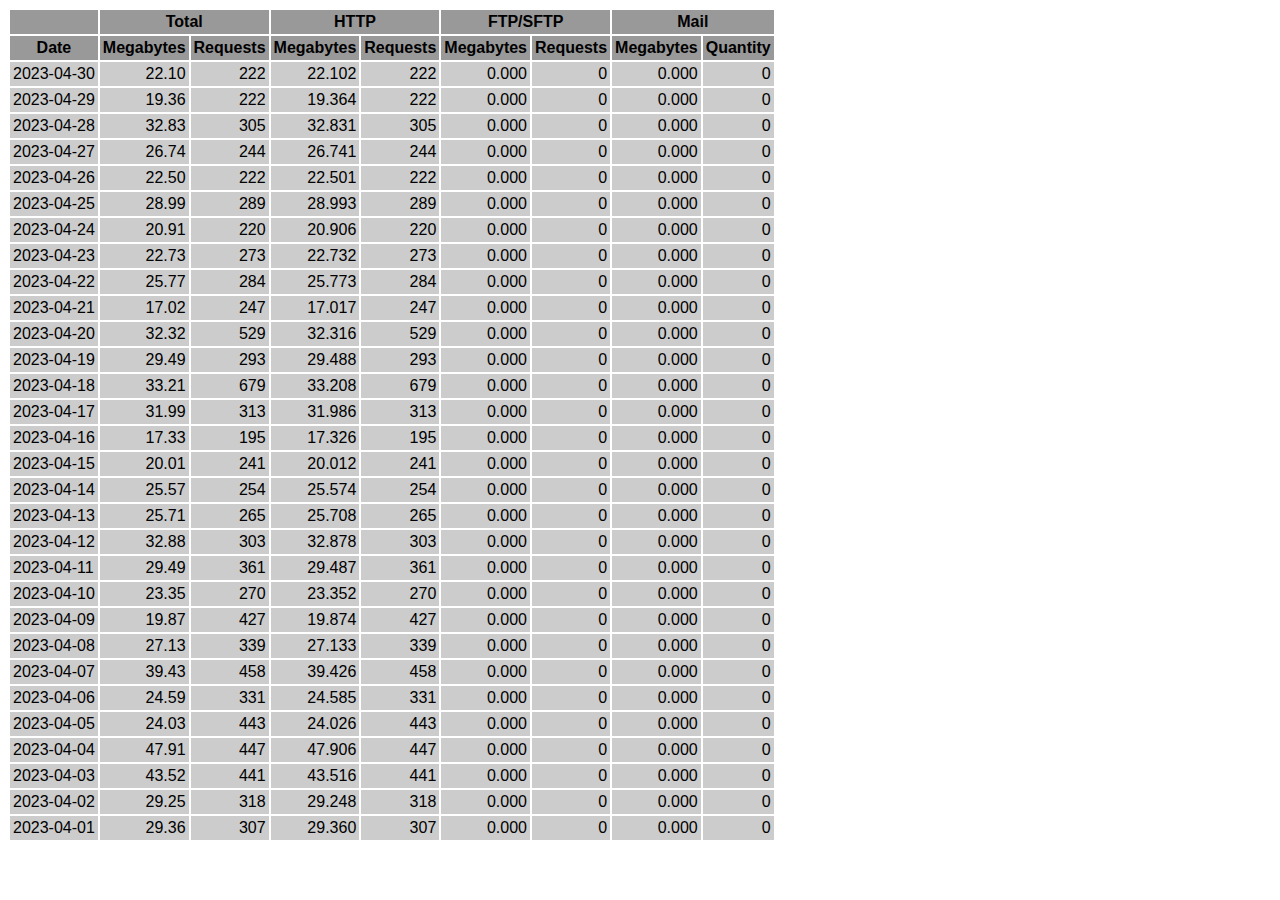
<file: traffic.html/04.html>
<!DOCTYPE HTML PUBLIC "-//W3C//DTD HTML 4.01 Transitional//EN" "http://www.w3.org/TR/html4/loose.dtd">

<html>
<head>
<meta http-equiv="Content-Type" content="text/html; charset=utf-8">
<title>traffic.html</title>
<style type="text/css">
<!--
  em,h1,h2,h3,h4,h5,h6,form,input,br,hr,p,td,th,li,ul {
  font-family:Verdana,Arial,Helvetica,sans-serif; }

  td {color:#000000; background-color:#cccccc;}

  th {color:#000000; background-color:#999999;}
-->
</style>
</head>

<body bgcolor="#FFFFFF">

<table border="0" cellspacing="2" cellpadding="3">
<thead>
<tr>
<th></th>
<th colspan="2">Total</th>
<th colspan="2">HTTP</th>
<th colspan="2">FTP/SFTP</th>
<th colspan="2">Mail</th>
</tr>
</thead>
<tbody>
<tr>
<th align="center">Date</th>
<th>Megabytes</th><th>Requests</th>
<th>Megabytes</th><th>Requests</th>
<th>Megabytes</th><th>Requests</th>
<th>Megabytes</th><th>Quantity</th>
</tr>
<tr>
<td>2023-04-30</td>
<td align="right">22.10</td><td align="right">222</td>
<td align=right>22.102</td><td align=right>222</td>
<td align=right>0.000</td><td align=right>0</td>
<td align=right>0.000</td><td align=right>0</td>
</tr>
<!-- 2023-04-30 22.102 222 22.102 222 0.000 0 0.000 0 -->
<tr>
<td>2023-04-29</td>
<td align="right">19.36</td><td align="right">222</td>
<td align=right>19.364</td><td align=right>222</td>
<td align=right>0.000</td><td align=right>0</td>
<td align=right>0.000</td><td align=right>0</td>
</tr>
<!-- 2023-04-29 19.364 222 19.364 222 0.000 0 0.000 0 -->
<tr>
<td>2023-04-28</td>
<td align="right">32.83</td><td align="right">305</td>
<td align=right>32.831</td><td align=right>305</td>
<td align=right>0.000</td><td align=right>0</td>
<td align=right>0.000</td><td align=right>0</td>
</tr>
<!-- 2023-04-28 32.831 305 32.831 305 0.000 0 0.000 0 -->
<tr>
<td>2023-04-27</td>
<td align="right">26.74</td><td align="right">244</td>
<td align=right>26.741</td><td align=right>244</td>
<td align=right>0.000</td><td align=right>0</td>
<td align=right>0.000</td><td align=right>0</td>
</tr>
<!-- 2023-04-27 26.741 244 26.741 244 0.000 0 0.000 0 -->
<tr>
<td>2023-04-26</td>
<td align="right">22.50</td><td align="right">222</td>
<td align=right>22.501</td><td align=right>222</td>
<td align=right>0.000</td><td align=right>0</td>
<td align=right>0.000</td><td align=right>0</td>
</tr>
<!-- 2023-04-26 22.501 222 22.501 222 0.000 0 0.000 0 -->
<tr>
<td>2023-04-25</td>
<td align="right">28.99</td><td align="right">289</td>
<td align=right>28.993</td><td align=right>289</td>
<td align=right>0.000</td><td align=right>0</td>
<td align=right>0.000</td><td align=right>0</td>
</tr>
<!-- 2023-04-25 28.993 289 28.993 289 0.000 0 0.000 0 -->
<tr>
<td>2023-04-24</td>
<td align="right">20.91</td><td align="right">220</td>
<td align=right>20.906</td><td align=right>220</td>
<td align=right>0.000</td><td align=right>0</td>
<td align=right>0.000</td><td align=right>0</td>
</tr>
<!-- 2023-04-24 20.906 220 20.906 220 0.000 0 0.000 0 -->
<tr>
<td>2023-04-23</td>
<td align="right">22.73</td><td align="right">273</td>
<td align=right>22.732</td><td align=right>273</td>
<td align=right>0.000</td><td align=right>0</td>
<td align=right>0.000</td><td align=right>0</td>
</tr>
<!-- 2023-04-23 22.732 273 22.732 273 0.000 0 0.000 0 -->
<tr>
<td>2023-04-22</td>
<td align="right">25.77</td><td align="right">284</td>
<td align=right>25.773</td><td align=right>284</td>
<td align=right>0.000</td><td align=right>0</td>
<td align=right>0.000</td><td align=right>0</td>
</tr>
<!-- 2023-04-22 25.773 284 25.773 284 0.000 0 0.000 0 -->
<tr>
<td>2023-04-21</td>
<td align="right">17.02</td><td align="right">247</td>
<td align=right>17.017</td><td align=right>247</td>
<td align=right>0.000</td><td align=right>0</td>
<td align=right>0.000</td><td align=right>0</td>
</tr>
<!-- 2023-04-21 17.017 247 17.017 247 0.000 0 0.000 0 -->
<tr>
<td>2023-04-20</td>
<td align="right">32.32</td><td align="right">529</td>
<td align=right>32.316</td><td align=right>529</td>
<td align=right>0.000</td><td align=right>0</td>
<td align=right>0.000</td><td align=right>0</td>
</tr>
<!-- 2023-04-20 32.316 529 32.316 529 0.000 0 0.000 0 -->
<tr>
<td>2023-04-19</td>
<td align="right">29.49</td><td align="right">293</td>
<td align=right>29.488</td><td align=right>293</td>
<td align=right>0.000</td><td align=right>0</td>
<td align=right>0.000</td><td align=right>0</td>
</tr>
<!-- 2023-04-19 29.488 293 29.488 293 0.000 0 0.000 0 -->
<tr>
<td>2023-04-18</td>
<td align="right">33.21</td><td align="right">679</td>
<td align=right>33.208</td><td align=right>679</td>
<td align=right>0.000</td><td align=right>0</td>
<td align=right>0.000</td><td align=right>0</td>
</tr>
<!-- 2023-04-18 33.208 679 33.208 679 0.000 0 0.000 0 -->
<tr>
<td>2023-04-17</td>
<td align="right">31.99</td><td align="right">313</td>
<td align=right>31.986</td><td align=right>313</td>
<td align=right>0.000</td><td align=right>0</td>
<td align=right>0.000</td><td align=right>0</td>
</tr>
<!-- 2023-04-17 31.986 313 31.986 313 0.000 0 0.000 0 -->
<tr>
<td>2023-04-16</td>
<td align="right">17.33</td><td align="right">195</td>
<td align=right>17.326</td><td align=right>195</td>
<td align=right>0.000</td><td align=right>0</td>
<td align=right>0.000</td><td align=right>0</td>
</tr>
<!-- 2023-04-16 17.326 195 17.326 195 0.000 0 0.000 0 -->
<tr>
<td>2023-04-15</td>
<td align="right">20.01</td><td align="right">241</td>
<td align=right>20.012</td><td align=right>241</td>
<td align=right>0.000</td><td align=right>0</td>
<td align=right>0.000</td><td align=right>0</td>
</tr>
<!-- 2023-04-15 20.012 241 20.012 241 0.000 0 0.000 0 -->
<tr>
<td>2023-04-14</td>
<td align="right">25.57</td><td align="right">254</td>
<td align=right>25.574</td><td align=right>254</td>
<td align=right>0.000</td><td align=right>0</td>
<td align=right>0.000</td><td align=right>0</td>
</tr>
<!-- 2023-04-14 25.574 254 25.574 254 0.000 0 0.000 0 -->
<tr>
<td>2023-04-13</td>
<td align="right">25.71</td><td align="right">265</td>
<td align=right>25.708</td><td align=right>265</td>
<td align=right>0.000</td><td align=right>0</td>
<td align=right>0.000</td><td align=right>0</td>
</tr>
<!-- 2023-04-13 25.708 265 25.708 265 0.000 0 0.000 0 -->
<tr>
<td>2023-04-12</td>
<td align="right">32.88</td><td align="right">303</td>
<td align=right>32.878</td><td align=right>303</td>
<td align=right>0.000</td><td align=right>0</td>
<td align=right>0.000</td><td align=right>0</td>
</tr>
<!-- 2023-04-12 32.878 303 32.878 303 0.000 0 0.000 0 -->
<tr>
<td>2023-04-11</td>
<td align="right">29.49</td><td align="right">361</td>
<td align=right>29.487</td><td align=right>361</td>
<td align=right>0.000</td><td align=right>0</td>
<td align=right>0.000</td><td align=right>0</td>
</tr>
<!-- 2023-04-11 29.487 361 29.487 361 0.000 0 0.000 0 -->
<tr>
<td>2023-04-10</td>
<td align="right">23.35</td><td align="right">270</td>
<td align=right>23.352</td><td align=right>270</td>
<td align=right>0.000</td><td align=right>0</td>
<td align=right>0.000</td><td align=right>0</td>
</tr>
<!-- 2023-04-10 23.352 270 23.352 270 0.000 0 0.000 0 -->
<tr>
<td>2023-04-09</td>
<td align="right">19.87</td><td align="right">427</td>
<td align=right>19.874</td><td align=right>427</td>
<td align=right>0.000</td><td align=right>0</td>
<td align=right>0.000</td><td align=right>0</td>
</tr>
<!-- 2023-04-09 19.874 427 19.874 427 0.000 0 0.000 0 -->
<tr>
<td>2023-04-08</td>
<td align="right">27.13</td><td align="right">339</td>
<td align=right>27.133</td><td align=right>339</td>
<td align=right>0.000</td><td align=right>0</td>
<td align=right>0.000</td><td align=right>0</td>
</tr>
<!-- 2023-04-08 27.133 339 27.133 339 0.000 0 0.000 0 -->
<tr>
<td>2023-04-07</td>
<td align="right">39.43</td><td align="right">458</td>
<td align=right>39.426</td><td align=right>458</td>
<td align=right>0.000</td><td align=right>0</td>
<td align=right>0.000</td><td align=right>0</td>
</tr>
<!-- 2023-04-07 39.426 458 39.426 458 0.000 0 0.000 0 -->
<tr>
<td>2023-04-06</td>
<td align="right">24.59</td><td align="right">331</td>
<td align=right>24.585</td><td align=right>331</td>
<td align=right>0.000</td><td align=right>0</td>
<td align=right>0.000</td><td align=right>0</td>
</tr>
<!-- 2023-04-06 24.585 331 24.585 331 0.000 0 0.000 0 -->
<tr>
<td>2023-04-05</td>
<td align="right">24.03</td><td align="right">443</td>
<td align=right>24.026</td><td align=right>443</td>
<td align=right>0.000</td><td align=right>0</td>
<td align=right>0.000</td><td align=right>0</td>
</tr>
<!-- 2023-04-05 24.026 443 24.026 443 0.000 0 0.000 0 -->
<tr>
<td>2023-04-04</td>
<td align="right">47.91</td><td align="right">447</td>
<td align=right>47.906</td><td align=right>447</td>
<td align=right>0.000</td><td align=right>0</td>
<td align=right>0.000</td><td align=right>0</td>
</tr>
<!-- 2023-04-04 47.906 447 47.906 447 0.000 0 0.000 0 -->
<tr>
<td>2023-04-03</td>
<td align="right">43.52</td><td align="right">441</td>
<td align=right>43.516</td><td align=right>441</td>
<td align=right>0.000</td><td align=right>0</td>
<td align=right>0.000</td><td align=right>0</td>
</tr>
<!-- 2023-04-03 43.516 441 43.516 441 0.000 0 0.000 0 -->
<tr>
<td>2023-04-02</td>
<td align="right">29.25</td><td align="right">318</td>
<td align=right>29.248</td><td align=right>318</td>
<td align=right>0.000</td><td align=right>0</td>
<td align=right>0.000</td><td align=right>0</td>
</tr>
<!-- 2023-04-02 29.248 318 29.248 318 0.000 0 0.000 0 -->
<tr>
<td>2023-04-01</td>
<td align="right">29.36</td><td align="right">307</td>
<td align=right>29.360</td><td align=right>307</td>
<td align=right>0.000</td><td align=right>0</td>
<td align=right>0.000</td><td align=right>0</td>
</tr>
<!-- 2023-04-01 29.360 307 29.360 307 0.000 0 0.000 0 -->
</tbody>
</table>

</body>
</html>
</file>
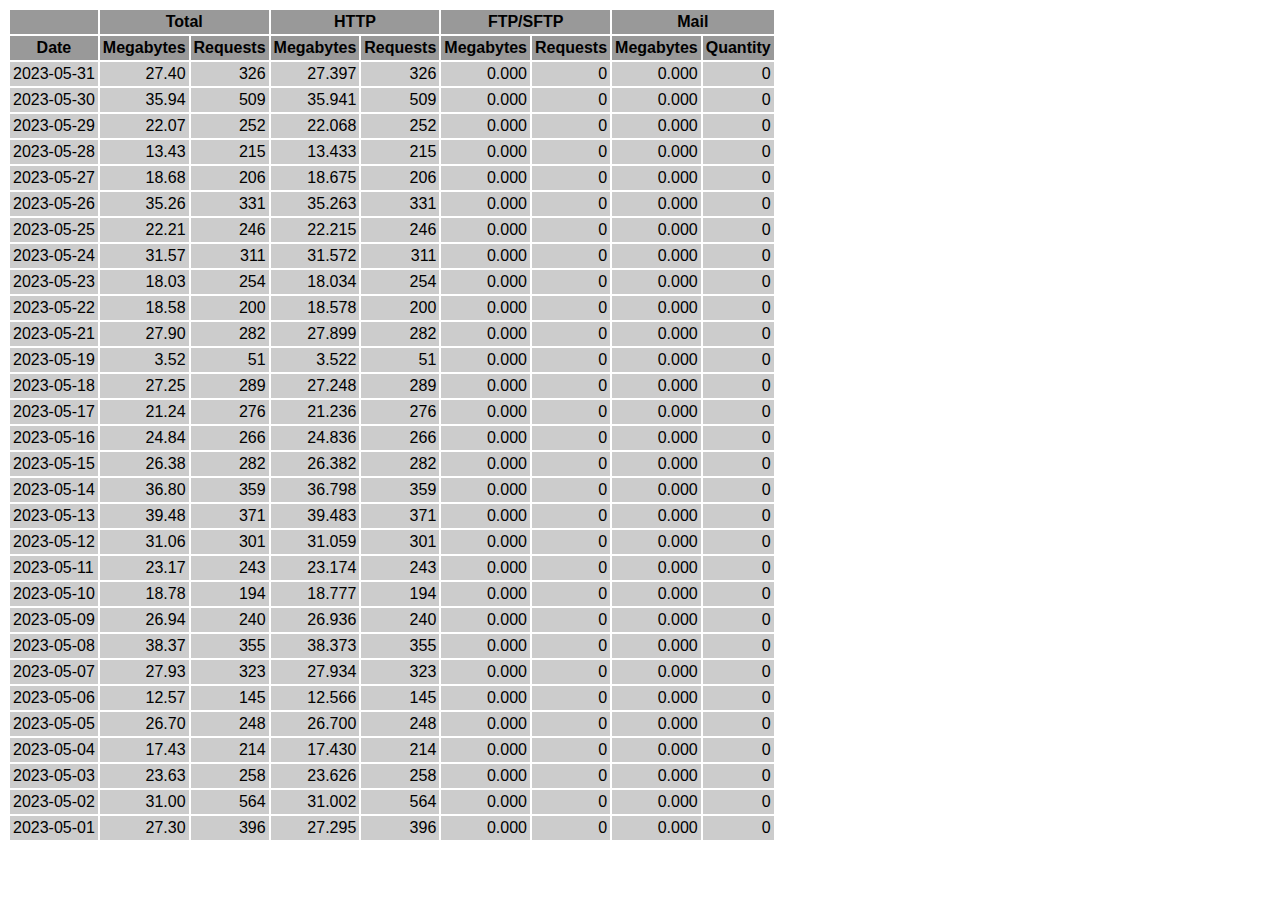
<file: traffic.html/05.html>
<!DOCTYPE HTML PUBLIC "-//W3C//DTD HTML 4.01 Transitional//EN" "http://www.w3.org/TR/html4/loose.dtd">

<html>
<head>
<meta http-equiv="Content-Type" content="text/html; charset=utf-8">
<title>traffic.html</title>
<style type="text/css">
<!--
  em,h1,h2,h3,h4,h5,h6,form,input,br,hr,p,td,th,li,ul {
  font-family:Verdana,Arial,Helvetica,sans-serif; }

  td {color:#000000; background-color:#cccccc;}

  th {color:#000000; background-color:#999999;}
-->
</style>
</head>

<body bgcolor="#FFFFFF">

<table border="0" cellspacing="2" cellpadding="3">
<thead>
<tr>
<th></th>
<th colspan="2">Total</th>
<th colspan="2">HTTP</th>
<th colspan="2">FTP/SFTP</th>
<th colspan="2">Mail</th>
</tr>
</thead>
<tbody>
<tr>
<th align="center">Date</th>
<th>Megabytes</th><th>Requests</th>
<th>Megabytes</th><th>Requests</th>
<th>Megabytes</th><th>Requests</th>
<th>Megabytes</th><th>Quantity</th>
</tr>
<tr>
<td>2023-05-31</td>
<td align="right">27.40</td><td align="right">326</td>
<td align=right>27.397</td><td align=right>326</td>
<td align=right>0.000</td><td align=right>0</td>
<td align=right>0.000</td><td align=right>0</td>
</tr>
<!-- 2023-05-31 27.397 326 27.397 326 0.000 0 0.000 0 -->
<tr>
<td>2023-05-30</td>
<td align="right">35.94</td><td align="right">509</td>
<td align=right>35.941</td><td align=right>509</td>
<td align=right>0.000</td><td align=right>0</td>
<td align=right>0.000</td><td align=right>0</td>
</tr>
<!-- 2023-05-30 35.941 509 35.941 509 0.000 0 0.000 0 -->
<tr>
<td>2023-05-29</td>
<td align="right">22.07</td><td align="right">252</td>
<td align=right>22.068</td><td align=right>252</td>
<td align=right>0.000</td><td align=right>0</td>
<td align=right>0.000</td><td align=right>0</td>
</tr>
<!-- 2023-05-29 22.068 252 22.068 252 0.000 0 0.000 0 -->
<tr>
<td>2023-05-28</td>
<td align="right">13.43</td><td align="right">215</td>
<td align=right>13.433</td><td align=right>215</td>
<td align=right>0.000</td><td align=right>0</td>
<td align=right>0.000</td><td align=right>0</td>
</tr>
<!-- 2023-05-28 13.433 215 13.433 215 0.000 0 0.000 0 -->
<tr>
<td>2023-05-27</td>
<td align="right">18.68</td><td align="right">206</td>
<td align=right>18.675</td><td align=right>206</td>
<td align=right>0.000</td><td align=right>0</td>
<td align=right>0.000</td><td align=right>0</td>
</tr>
<!-- 2023-05-27 18.675 206 18.675 206 0.000 0 0.000 0 -->
<tr>
<td>2023-05-26</td>
<td align="right">35.26</td><td align="right">331</td>
<td align=right>35.263</td><td align=right>331</td>
<td align=right>0.000</td><td align=right>0</td>
<td align=right>0.000</td><td align=right>0</td>
</tr>
<!-- 2023-05-26 35.263 331 35.263 331 0.000 0 0.000 0 -->
<tr>
<td>2023-05-25</td>
<td align="right">22.21</td><td align="right">246</td>
<td align=right>22.215</td><td align=right>246</td>
<td align=right>0.000</td><td align=right>0</td>
<td align=right>0.000</td><td align=right>0</td>
</tr>
<!-- 2023-05-25 22.215 246 22.215 246 0.000 0 0.000 0 -->
<tr>
<td>2023-05-24</td>
<td align="right">31.57</td><td align="right">311</td>
<td align=right>31.572</td><td align=right>311</td>
<td align=right>0.000</td><td align=right>0</td>
<td align=right>0.000</td><td align=right>0</td>
</tr>
<!-- 2023-05-24 31.572 311 31.572 311 0.000 0 0.000 0 -->
<tr>
<td>2023-05-23</td>
<td align="right">18.03</td><td align="right">254</td>
<td align=right>18.034</td><td align=right>254</td>
<td align=right>0.000</td><td align=right>0</td>
<td align=right>0.000</td><td align=right>0</td>
</tr>
<!-- 2023-05-23 18.034 254 18.034 254 0.000 0 0.000 0 -->
<tr>
<td>2023-05-22</td>
<td align="right">18.58</td><td align="right">200</td>
<td align=right>18.578</td><td align=right>200</td>
<td align=right>0.000</td><td align=right>0</td>
<td align=right>0.000</td><td align=right>0</td>
</tr>
<!-- 2023-05-22 18.578 200 18.578 200 0.000 0 0.000 0 -->
<tr>
<td>2023-05-21</td>
<td align="right">27.90</td><td align="right">282</td>
<td align=right>27.899</td><td align=right>282</td>
<td align=right>0.000</td><td align=right>0</td>
<td align=right>0.000</td><td align=right>0</td>
</tr>
<!-- 2023-05-21 27.899 282 27.899 282 0.000 0 0.000 0 -->
<tr>
<td>2023-05-19</td>
<td align="right">3.52</td><td align="right">51</td>
<td align=right>3.522</td><td align=right>51</td>
<td align=right>0.000</td><td align=right>0</td>
<td align=right>0.000</td><td align=right>0</td>
</tr>
<!-- 2023-05-19 3.522 51 3.522 51 0.000 0 0.000 0 -->
<tr>
<td>2023-05-18</td>
<td align="right">27.25</td><td align="right">289</td>
<td align=right>27.248</td><td align=right>289</td>
<td align=right>0.000</td><td align=right>0</td>
<td align=right>0.000</td><td align=right>0</td>
</tr>
<!-- 2023-05-18 27.248 289 27.248 289 0.000 0 0.000 0 -->
<tr>
<td>2023-05-17</td>
<td align="right">21.24</td><td align="right">276</td>
<td align=right>21.236</td><td align=right>276</td>
<td align=right>0.000</td><td align=right>0</td>
<td align=right>0.000</td><td align=right>0</td>
</tr>
<!-- 2023-05-17 21.236 276 21.236 276 0.000 0 0.000 0 -->
<tr>
<td>2023-05-16</td>
<td align="right">24.84</td><td align="right">266</td>
<td align=right>24.836</td><td align=right>266</td>
<td align=right>0.000</td><td align=right>0</td>
<td align=right>0.000</td><td align=right>0</td>
</tr>
<!-- 2023-05-16 24.836 266 24.836 266 0.000 0 0.000 0 -->
<tr>
<td>2023-05-15</td>
<td align="right">26.38</td><td align="right">282</td>
<td align=right>26.382</td><td align=right>282</td>
<td align=right>0.000</td><td align=right>0</td>
<td align=right>0.000</td><td align=right>0</td>
</tr>
<!-- 2023-05-15 26.382 282 26.382 282 0.000 0 0.000 0 -->
<tr>
<td>2023-05-14</td>
<td align="right">36.80</td><td align="right">359</td>
<td align=right>36.798</td><td align=right>359</td>
<td align=right>0.000</td><td align=right>0</td>
<td align=right>0.000</td><td align=right>0</td>
</tr>
<!-- 2023-05-14 36.798 359 36.798 359 0.000 0 0.000 0 -->
<tr>
<td>2023-05-13</td>
<td align="right">39.48</td><td align="right">371</td>
<td align=right>39.483</td><td align=right>371</td>
<td align=right>0.000</td><td align=right>0</td>
<td align=right>0.000</td><td align=right>0</td>
</tr>
<!-- 2023-05-13 39.483 371 39.483 371 0.000 0 0.000 0 -->
<tr>
<td>2023-05-12</td>
<td align="right">31.06</td><td align="right">301</td>
<td align=right>31.059</td><td align=right>301</td>
<td align=right>0.000</td><td align=right>0</td>
<td align=right>0.000</td><td align=right>0</td>
</tr>
<!-- 2023-05-12 31.059 301 31.059 301 0.000 0 0.000 0 -->
<tr>
<td>2023-05-11</td>
<td align="right">23.17</td><td align="right">243</td>
<td align=right>23.174</td><td align=right>243</td>
<td align=right>0.000</td><td align=right>0</td>
<td align=right>0.000</td><td align=right>0</td>
</tr>
<!-- 2023-05-11 23.174 243 23.174 243 0.000 0 0.000 0 -->
<tr>
<td>2023-05-10</td>
<td align="right">18.78</td><td align="right">194</td>
<td align=right>18.777</td><td align=right>194</td>
<td align=right>0.000</td><td align=right>0</td>
<td align=right>0.000</td><td align=right>0</td>
</tr>
<!-- 2023-05-10 18.777 194 18.777 194 0.000 0 0.000 0 -->
<tr>
<td>2023-05-09</td>
<td align="right">26.94</td><td align="right">240</td>
<td align=right>26.936</td><td align=right>240</td>
<td align=right>0.000</td><td align=right>0</td>
<td align=right>0.000</td><td align=right>0</td>
</tr>
<!-- 2023-05-09 26.936 240 26.936 240 0.000 0 0.000 0 -->
<tr>
<td>2023-05-08</td>
<td align="right">38.37</td><td align="right">355</td>
<td align=right>38.373</td><td align=right>355</td>
<td align=right>0.000</td><td align=right>0</td>
<td align=right>0.000</td><td align=right>0</td>
</tr>
<!-- 2023-05-08 38.373 355 38.373 355 0.000 0 0.000 0 -->
<tr>
<td>2023-05-07</td>
<td align="right">27.93</td><td align="right">323</td>
<td align=right>27.934</td><td align=right>323</td>
<td align=right>0.000</td><td align=right>0</td>
<td align=right>0.000</td><td align=right>0</td>
</tr>
<!-- 2023-05-07 27.934 323 27.934 323 0.000 0 0.000 0 -->
<tr>
<td>2023-05-06</td>
<td align="right">12.57</td><td align="right">145</td>
<td align=right>12.566</td><td align=right>145</td>
<td align=right>0.000</td><td align=right>0</td>
<td align=right>0.000</td><td align=right>0</td>
</tr>
<!-- 2023-05-06 12.566 145 12.566 145 0.000 0 0.000 0 -->
<tr>
<td>2023-05-05</td>
<td align="right">26.70</td><td align="right">248</td>
<td align=right>26.700</td><td align=right>248</td>
<td align=right>0.000</td><td align=right>0</td>
<td align=right>0.000</td><td align=right>0</td>
</tr>
<!-- 2023-05-05 26.700 248 26.700 248 0.000 0 0.000 0 -->
<tr>
<td>2023-05-04</td>
<td align="right">17.43</td><td align="right">214</td>
<td align=right>17.430</td><td align=right>214</td>
<td align=right>0.000</td><td align=right>0</td>
<td align=right>0.000</td><td align=right>0</td>
</tr>
<!-- 2023-05-04 17.430 214 17.430 214 0.000 0 0.000 0 -->
<tr>
<td>2023-05-03</td>
<td align="right">23.63</td><td align="right">258</td>
<td align=right>23.626</td><td align=right>258</td>
<td align=right>0.000</td><td align=right>0</td>
<td align=right>0.000</td><td align=right>0</td>
</tr>
<!-- 2023-05-03 23.626 258 23.626 258 0.000 0 0.000 0 -->
<tr>
<td>2023-05-02</td>
<td align="right">31.00</td><td align="right">564</td>
<td align=right>31.002</td><td align=right>564</td>
<td align=right>0.000</td><td align=right>0</td>
<td align=right>0.000</td><td align=right>0</td>
</tr>
<!-- 2023-05-02 31.002 564 31.002 564 0.000 0 0.000 0 -->
<tr>
<td>2023-05-01</td>
<td align="right">27.30</td><td align="right">396</td>
<td align=right>27.295</td><td align=right>396</td>
<td align=right>0.000</td><td align=right>0</td>
<td align=right>0.000</td><td align=right>0</td>
</tr>
<!-- 2023-05-01 27.295 396 27.295 396 0.000 0 0.000 0 -->
</tbody>
</table>

</body>
</html>
</file>
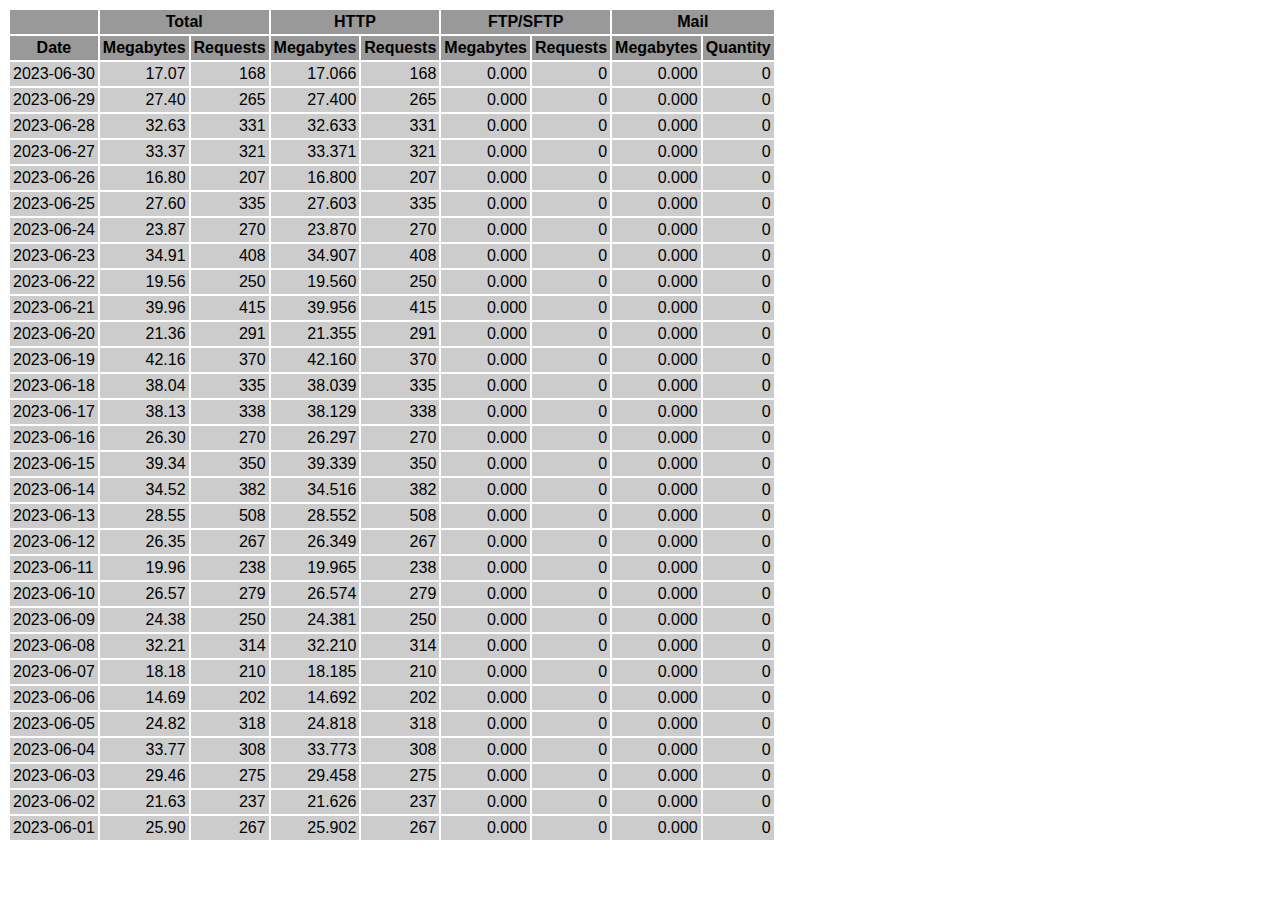
<file: traffic.html/06.html>
<!DOCTYPE HTML PUBLIC "-//W3C//DTD HTML 4.01 Transitional//EN" "http://www.w3.org/TR/html4/loose.dtd">

<html>
<head>
<meta http-equiv="Content-Type" content="text/html; charset=utf-8">
<title>traffic.html</title>
<style type="text/css">
<!--
  em,h1,h2,h3,h4,h5,h6,form,input,br,hr,p,td,th,li,ul {
  font-family:Verdana,Arial,Helvetica,sans-serif; }

  td {color:#000000; background-color:#cccccc;}

  th {color:#000000; background-color:#999999;}
-->
</style>
</head>

<body bgcolor="#FFFFFF">

<table border="0" cellspacing="2" cellpadding="3">
<thead>
<tr>
<th></th>
<th colspan="2">Total</th>
<th colspan="2">HTTP</th>
<th colspan="2">FTP/SFTP</th>
<th colspan="2">Mail</th>
</tr>
</thead>
<tbody>
<tr>
<th align="center">Date</th>
<th>Megabytes</th><th>Requests</th>
<th>Megabytes</th><th>Requests</th>
<th>Megabytes</th><th>Requests</th>
<th>Megabytes</th><th>Quantity</th>
</tr>
<tr>
<td>2023-06-30</td>
<td align="right">17.07</td><td align="right">168</td>
<td align=right>17.066</td><td align=right>168</td>
<td align=right>0.000</td><td align=right>0</td>
<td align=right>0.000</td><td align=right>0</td>
</tr>
<!-- 2023-06-30 17.066 168 17.066 168 0.000 0 0.000 0 -->
<tr>
<td>2023-06-29</td>
<td align="right">27.40</td><td align="right">265</td>
<td align=right>27.400</td><td align=right>265</td>
<td align=right>0.000</td><td align=right>0</td>
<td align=right>0.000</td><td align=right>0</td>
</tr>
<!-- 2023-06-29 27.400 265 27.400 265 0.000 0 0.000 0 -->
<tr>
<td>2023-06-28</td>
<td align="right">32.63</td><td align="right">331</td>
<td align=right>32.633</td><td align=right>331</td>
<td align=right>0.000</td><td align=right>0</td>
<td align=right>0.000</td><td align=right>0</td>
</tr>
<!-- 2023-06-28 32.633 331 32.633 331 0.000 0 0.000 0 -->
<tr>
<td>2023-06-27</td>
<td align="right">33.37</td><td align="right">321</td>
<td align=right>33.371</td><td align=right>321</td>
<td align=right>0.000</td><td align=right>0</td>
<td align=right>0.000</td><td align=right>0</td>
</tr>
<!-- 2023-06-27 33.371 321 33.371 321 0.000 0 0.000 0 -->
<tr>
<td>2023-06-26</td>
<td align="right">16.80</td><td align="right">207</td>
<td align=right>16.800</td><td align=right>207</td>
<td align=right>0.000</td><td align=right>0</td>
<td align=right>0.000</td><td align=right>0</td>
</tr>
<!-- 2023-06-26 16.800 207 16.800 207 0.000 0 0.000 0 -->
<tr>
<td>2023-06-25</td>
<td align="right">27.60</td><td align="right">335</td>
<td align=right>27.603</td><td align=right>335</td>
<td align=right>0.000</td><td align=right>0</td>
<td align=right>0.000</td><td align=right>0</td>
</tr>
<!-- 2023-06-25 27.603 335 27.603 335 0.000 0 0.000 0 -->
<tr>
<td>2023-06-24</td>
<td align="right">23.87</td><td align="right">270</td>
<td align=right>23.870</td><td align=right>270</td>
<td align=right>0.000</td><td align=right>0</td>
<td align=right>0.000</td><td align=right>0</td>
</tr>
<!-- 2023-06-24 23.870 270 23.870 270 0.000 0 0.000 0 -->
<tr>
<td>2023-06-23</td>
<td align="right">34.91</td><td align="right">408</td>
<td align=right>34.907</td><td align=right>408</td>
<td align=right>0.000</td><td align=right>0</td>
<td align=right>0.000</td><td align=right>0</td>
</tr>
<!-- 2023-06-23 34.907 408 34.907 408 0.000 0 0.000 0 -->
<tr>
<td>2023-06-22</td>
<td align="right">19.56</td><td align="right">250</td>
<td align=right>19.560</td><td align=right>250</td>
<td align=right>0.000</td><td align=right>0</td>
<td align=right>0.000</td><td align=right>0</td>
</tr>
<!-- 2023-06-22 19.560 250 19.560 250 0.000 0 0.000 0 -->
<tr>
<td>2023-06-21</td>
<td align="right">39.96</td><td align="right">415</td>
<td align=right>39.956</td><td align=right>415</td>
<td align=right>0.000</td><td align=right>0</td>
<td align=right>0.000</td><td align=right>0</td>
</tr>
<!-- 2023-06-21 39.956 415 39.956 415 0.000 0 0.000 0 -->
<tr>
<td>2023-06-20</td>
<td align="right">21.36</td><td align="right">291</td>
<td align=right>21.355</td><td align=right>291</td>
<td align=right>0.000</td><td align=right>0</td>
<td align=right>0.000</td><td align=right>0</td>
</tr>
<!-- 2023-06-20 21.355 291 21.355 291 0.000 0 0.000 0 -->
<tr>
<td>2023-06-19</td>
<td align="right">42.16</td><td align="right">370</td>
<td align=right>42.160</td><td align=right>370</td>
<td align=right>0.000</td><td align=right>0</td>
<td align=right>0.000</td><td align=right>0</td>
</tr>
<!-- 2023-06-19 42.160 370 42.160 370 0.000 0 0.000 0 -->
<tr>
<td>2023-06-18</td>
<td align="right">38.04</td><td align="right">335</td>
<td align=right>38.039</td><td align=right>335</td>
<td align=right>0.000</td><td align=right>0</td>
<td align=right>0.000</td><td align=right>0</td>
</tr>
<!-- 2023-06-18 38.039 335 38.039 335 0.000 0 0.000 0 -->
<tr>
<td>2023-06-17</td>
<td align="right">38.13</td><td align="right">338</td>
<td align=right>38.129</td><td align=right>338</td>
<td align=right>0.000</td><td align=right>0</td>
<td align=right>0.000</td><td align=right>0</td>
</tr>
<!-- 2023-06-17 38.129 338 38.129 338 0.000 0 0.000 0 -->
<tr>
<td>2023-06-16</td>
<td align="right">26.30</td><td align="right">270</td>
<td align=right>26.297</td><td align=right>270</td>
<td align=right>0.000</td><td align=right>0</td>
<td align=right>0.000</td><td align=right>0</td>
</tr>
<!-- 2023-06-16 26.297 270 26.297 270 0.000 0 0.000 0 -->
<tr>
<td>2023-06-15</td>
<td align="right">39.34</td><td align="right">350</td>
<td align=right>39.339</td><td align=right>350</td>
<td align=right>0.000</td><td align=right>0</td>
<td align=right>0.000</td><td align=right>0</td>
</tr>
<!-- 2023-06-15 39.339 350 39.339 350 0.000 0 0.000 0 -->
<tr>
<td>2023-06-14</td>
<td align="right">34.52</td><td align="right">382</td>
<td align=right>34.516</td><td align=right>382</td>
<td align=right>0.000</td><td align=right>0</td>
<td align=right>0.000</td><td align=right>0</td>
</tr>
<!-- 2023-06-14 34.516 382 34.516 382 0.000 0 0.000 0 -->
<tr>
<td>2023-06-13</td>
<td align="right">28.55</td><td align="right">508</td>
<td align=right>28.552</td><td align=right>508</td>
<td align=right>0.000</td><td align=right>0</td>
<td align=right>0.000</td><td align=right>0</td>
</tr>
<!-- 2023-06-13 28.552 508 28.552 508 0.000 0 0.000 0 -->
<tr>
<td>2023-06-12</td>
<td align="right">26.35</td><td align="right">267</td>
<td align=right>26.349</td><td align=right>267</td>
<td align=right>0.000</td><td align=right>0</td>
<td align=right>0.000</td><td align=right>0</td>
</tr>
<!-- 2023-06-12 26.349 267 26.349 267 0.000 0 0.000 0 -->
<tr>
<td>2023-06-11</td>
<td align="right">19.96</td><td align="right">238</td>
<td align=right>19.965</td><td align=right>238</td>
<td align=right>0.000</td><td align=right>0</td>
<td align=right>0.000</td><td align=right>0</td>
</tr>
<!-- 2023-06-11 19.965 238 19.965 238 0.000 0 0.000 0 -->
<tr>
<td>2023-06-10</td>
<td align="right">26.57</td><td align="right">279</td>
<td align=right>26.574</td><td align=right>279</td>
<td align=right>0.000</td><td align=right>0</td>
<td align=right>0.000</td><td align=right>0</td>
</tr>
<!-- 2023-06-10 26.574 279 26.574 279 0.000 0 0.000 0 -->
<tr>
<td>2023-06-09</td>
<td align="right">24.38</td><td align="right">250</td>
<td align=right>24.381</td><td align=right>250</td>
<td align=right>0.000</td><td align=right>0</td>
<td align=right>0.000</td><td align=right>0</td>
</tr>
<!-- 2023-06-09 24.381 250 24.381 250 0.000 0 0.000 0 -->
<tr>
<td>2023-06-08</td>
<td align="right">32.21</td><td align="right">314</td>
<td align=right>32.210</td><td align=right>314</td>
<td align=right>0.000</td><td align=right>0</td>
<td align=right>0.000</td><td align=right>0</td>
</tr>
<!-- 2023-06-08 32.210 314 32.210 314 0.000 0 0.000 0 -->
<tr>
<td>2023-06-07</td>
<td align="right">18.18</td><td align="right">210</td>
<td align=right>18.185</td><td align=right>210</td>
<td align=right>0.000</td><td align=right>0</td>
<td align=right>0.000</td><td align=right>0</td>
</tr>
<!-- 2023-06-07 18.185 210 18.185 210 0.000 0 0.000 0 -->
<tr>
<td>2023-06-06</td>
<td align="right">14.69</td><td align="right">202</td>
<td align=right>14.692</td><td align=right>202</td>
<td align=right>0.000</td><td align=right>0</td>
<td align=right>0.000</td><td align=right>0</td>
</tr>
<!-- 2023-06-06 14.692 202 14.692 202 0.000 0 0.000 0 -->
<tr>
<td>2023-06-05</td>
<td align="right">24.82</td><td align="right">318</td>
<td align=right>24.818</td><td align=right>318</td>
<td align=right>0.000</td><td align=right>0</td>
<td align=right>0.000</td><td align=right>0</td>
</tr>
<!-- 2023-06-05 24.818 318 24.818 318 0.000 0 0.000 0 -->
<tr>
<td>2023-06-04</td>
<td align="right">33.77</td><td align="right">308</td>
<td align=right>33.773</td><td align=right>308</td>
<td align=right>0.000</td><td align=right>0</td>
<td align=right>0.000</td><td align=right>0</td>
</tr>
<!-- 2023-06-04 33.773 308 33.773 308 0.000 0 0.000 0 -->
<tr>
<td>2023-06-03</td>
<td align="right">29.46</td><td align="right">275</td>
<td align=right>29.458</td><td align=right>275</td>
<td align=right>0.000</td><td align=right>0</td>
<td align=right>0.000</td><td align=right>0</td>
</tr>
<!-- 2023-06-03 29.458 275 29.458 275 0.000 0 0.000 0 -->
<tr>
<td>2023-06-02</td>
<td align="right">21.63</td><td align="right">237</td>
<td align=right>21.626</td><td align=right>237</td>
<td align=right>0.000</td><td align=right>0</td>
<td align=right>0.000</td><td align=right>0</td>
</tr>
<!-- 2023-06-02 21.626 237 21.626 237 0.000 0 0.000 0 -->
<tr>
<td>2023-06-01</td>
<td align="right">25.90</td><td align="right">267</td>
<td align=right>25.902</td><td align=right>267</td>
<td align=right>0.000</td><td align=right>0</td>
<td align=right>0.000</td><td align=right>0</td>
</tr>
<!-- 2023-06-01 25.902 267 25.902 267 0.000 0 0.000 0 -->
</tbody>
</table>

</body>
</html>
</file>
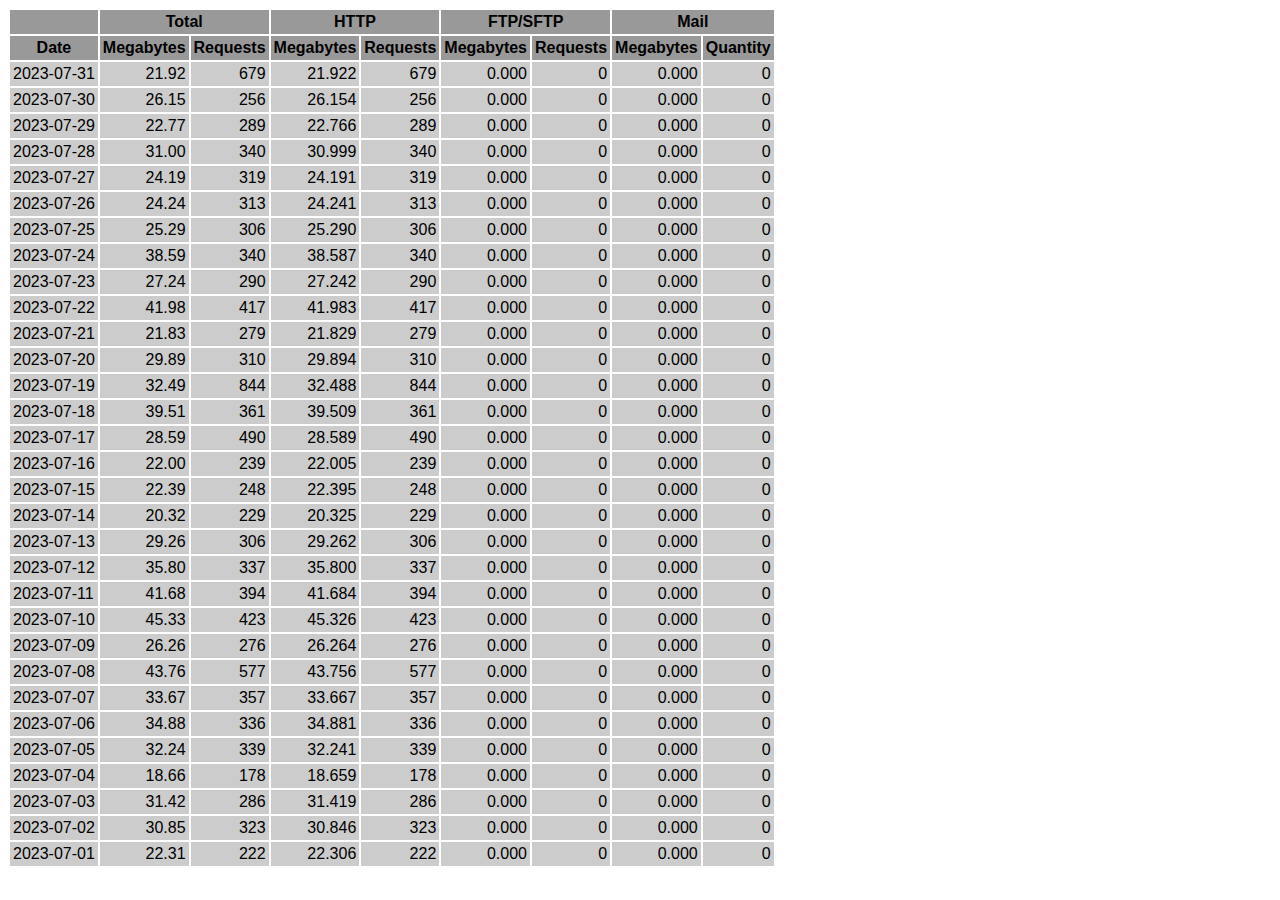
<file: traffic.html/07.html>
<!DOCTYPE HTML PUBLIC "-//W3C//DTD HTML 4.01 Transitional//EN" "http://www.w3.org/TR/html4/loose.dtd">

<html>
<head>
<meta http-equiv="Content-Type" content="text/html; charset=utf-8">
<title>traffic.html</title>
<style type="text/css">
<!--
  em,h1,h2,h3,h4,h5,h6,form,input,br,hr,p,td,th,li,ul {
  font-family:Verdana,Arial,Helvetica,sans-serif; }

  td {color:#000000; background-color:#cccccc;}

  th {color:#000000; background-color:#999999;}
-->
</style>
</head>

<body bgcolor="#FFFFFF">

<table border="0" cellspacing="2" cellpadding="3">
<thead>
<tr>
<th></th>
<th colspan="2">Total</th>
<th colspan="2">HTTP</th>
<th colspan="2">FTP/SFTP</th>
<th colspan="2">Mail</th>
</tr>
</thead>
<tbody>
<tr>
<th align="center">Date</th>
<th>Megabytes</th><th>Requests</th>
<th>Megabytes</th><th>Requests</th>
<th>Megabytes</th><th>Requests</th>
<th>Megabytes</th><th>Quantity</th>
</tr>
<tr>
<td>2023-07-31</td>
<td align="right">21.92</td><td align="right">679</td>
<td align=right>21.922</td><td align=right>679</td>
<td align=right>0.000</td><td align=right>0</td>
<td align=right>0.000</td><td align=right>0</td>
</tr>
<!-- 2023-07-31 21.922 679 21.922 679 0.000 0 0.000 0 -->
<tr>
<td>2023-07-30</td>
<td align="right">26.15</td><td align="right">256</td>
<td align=right>26.154</td><td align=right>256</td>
<td align=right>0.000</td><td align=right>0</td>
<td align=right>0.000</td><td align=right>0</td>
</tr>
<!-- 2023-07-30 26.154 256 26.154 256 0.000 0 0.000 0 -->
<tr>
<td>2023-07-29</td>
<td align="right">22.77</td><td align="right">289</td>
<td align=right>22.766</td><td align=right>289</td>
<td align=right>0.000</td><td align=right>0</td>
<td align=right>0.000</td><td align=right>0</td>
</tr>
<!-- 2023-07-29 22.766 289 22.766 289 0.000 0 0.000 0 -->
<tr>
<td>2023-07-28</td>
<td align="right">31.00</td><td align="right">340</td>
<td align=right>30.999</td><td align=right>340</td>
<td align=right>0.000</td><td align=right>0</td>
<td align=right>0.000</td><td align=right>0</td>
</tr>
<!-- 2023-07-28 30.999 340 30.999 340 0.000 0 0.000 0 -->
<tr>
<td>2023-07-27</td>
<td align="right">24.19</td><td align="right">319</td>
<td align=right>24.191</td><td align=right>319</td>
<td align=right>0.000</td><td align=right>0</td>
<td align=right>0.000</td><td align=right>0</td>
</tr>
<!-- 2023-07-27 24.191 319 24.191 319 0.000 0 0.000 0 -->
<tr>
<td>2023-07-26</td>
<td align="right">24.24</td><td align="right">313</td>
<td align=right>24.241</td><td align=right>313</td>
<td align=right>0.000</td><td align=right>0</td>
<td align=right>0.000</td><td align=right>0</td>
</tr>
<!-- 2023-07-26 24.241 313 24.241 313 0.000 0 0.000 0 -->
<tr>
<td>2023-07-25</td>
<td align="right">25.29</td><td align="right">306</td>
<td align=right>25.290</td><td align=right>306</td>
<td align=right>0.000</td><td align=right>0</td>
<td align=right>0.000</td><td align=right>0</td>
</tr>
<!-- 2023-07-25 25.290 306 25.290 306 0.000 0 0.000 0 -->
<tr>
<td>2023-07-24</td>
<td align="right">38.59</td><td align="right">340</td>
<td align=right>38.587</td><td align=right>340</td>
<td align=right>0.000</td><td align=right>0</td>
<td align=right>0.000</td><td align=right>0</td>
</tr>
<!-- 2023-07-24 38.587 340 38.587 340 0.000 0 0.000 0 -->
<tr>
<td>2023-07-23</td>
<td align="right">27.24</td><td align="right">290</td>
<td align=right>27.242</td><td align=right>290</td>
<td align=right>0.000</td><td align=right>0</td>
<td align=right>0.000</td><td align=right>0</td>
</tr>
<!-- 2023-07-23 27.242 290 27.242 290 0.000 0 0.000 0 -->
<tr>
<td>2023-07-22</td>
<td align="right">41.98</td><td align="right">417</td>
<td align=right>41.983</td><td align=right>417</td>
<td align=right>0.000</td><td align=right>0</td>
<td align=right>0.000</td><td align=right>0</td>
</tr>
<!-- 2023-07-22 41.983 417 41.983 417 0.000 0 0.000 0 -->
<tr>
<td>2023-07-21</td>
<td align="right">21.83</td><td align="right">279</td>
<td align=right>21.829</td><td align=right>279</td>
<td align=right>0.000</td><td align=right>0</td>
<td align=right>0.000</td><td align=right>0</td>
</tr>
<!-- 2023-07-21 21.829 279 21.829 279 0.000 0 0.000 0 -->
<tr>
<td>2023-07-20</td>
<td align="right">29.89</td><td align="right">310</td>
<td align=right>29.894</td><td align=right>310</td>
<td align=right>0.000</td><td align=right>0</td>
<td align=right>0.000</td><td align=right>0</td>
</tr>
<!-- 2023-07-20 29.894 310 29.894 310 0.000 0 0.000 0 -->
<tr>
<td>2023-07-19</td>
<td align="right">32.49</td><td align="right">844</td>
<td align=right>32.488</td><td align=right>844</td>
<td align=right>0.000</td><td align=right>0</td>
<td align=right>0.000</td><td align=right>0</td>
</tr>
<!-- 2023-07-19 32.488 844 32.488 844 0.000 0 0.000 0 -->
<tr>
<td>2023-07-18</td>
<td align="right">39.51</td><td align="right">361</td>
<td align=right>39.509</td><td align=right>361</td>
<td align=right>0.000</td><td align=right>0</td>
<td align=right>0.000</td><td align=right>0</td>
</tr>
<!-- 2023-07-18 39.509 361 39.509 361 0.000 0 0.000 0 -->
<tr>
<td>2023-07-17</td>
<td align="right">28.59</td><td align="right">490</td>
<td align=right>28.589</td><td align=right>490</td>
<td align=right>0.000</td><td align=right>0</td>
<td align=right>0.000</td><td align=right>0</td>
</tr>
<!-- 2023-07-17 28.589 490 28.589 490 0.000 0 0.000 0 -->
<tr>
<td>2023-07-16</td>
<td align="right">22.00</td><td align="right">239</td>
<td align=right>22.005</td><td align=right>239</td>
<td align=right>0.000</td><td align=right>0</td>
<td align=right>0.000</td><td align=right>0</td>
</tr>
<!-- 2023-07-16 22.005 239 22.005 239 0.000 0 0.000 0 -->
<tr>
<td>2023-07-15</td>
<td align="right">22.39</td><td align="right">248</td>
<td align=right>22.395</td><td align=right>248</td>
<td align=right>0.000</td><td align=right>0</td>
<td align=right>0.000</td><td align=right>0</td>
</tr>
<!-- 2023-07-15 22.395 248 22.395 248 0.000 0 0.000 0 -->
<tr>
<td>2023-07-14</td>
<td align="right">20.32</td><td align="right">229</td>
<td align=right>20.325</td><td align=right>229</td>
<td align=right>0.000</td><td align=right>0</td>
<td align=right>0.000</td><td align=right>0</td>
</tr>
<!-- 2023-07-14 20.325 229 20.325 229 0.000 0 0.000 0 -->
<tr>
<td>2023-07-13</td>
<td align="right">29.26</td><td align="right">306</td>
<td align=right>29.262</td><td align=right>306</td>
<td align=right>0.000</td><td align=right>0</td>
<td align=right>0.000</td><td align=right>0</td>
</tr>
<!-- 2023-07-13 29.262 306 29.262 306 0.000 0 0.000 0 -->
<tr>
<td>2023-07-12</td>
<td align="right">35.80</td><td align="right">337</td>
<td align=right>35.800</td><td align=right>337</td>
<td align=right>0.000</td><td align=right>0</td>
<td align=right>0.000</td><td align=right>0</td>
</tr>
<!-- 2023-07-12 35.800 337 35.800 337 0.000 0 0.000 0 -->
<tr>
<td>2023-07-11</td>
<td align="right">41.68</td><td align="right">394</td>
<td align=right>41.684</td><td align=right>394</td>
<td align=right>0.000</td><td align=right>0</td>
<td align=right>0.000</td><td align=right>0</td>
</tr>
<!-- 2023-07-11 41.684 394 41.684 394 0.000 0 0.000 0 -->
<tr>
<td>2023-07-10</td>
<td align="right">45.33</td><td align="right">423</td>
<td align=right>45.326</td><td align=right>423</td>
<td align=right>0.000</td><td align=right>0</td>
<td align=right>0.000</td><td align=right>0</td>
</tr>
<!-- 2023-07-10 45.326 423 45.326 423 0.000 0 0.000 0 -->
<tr>
<td>2023-07-09</td>
<td align="right">26.26</td><td align="right">276</td>
<td align=right>26.264</td><td align=right>276</td>
<td align=right>0.000</td><td align=right>0</td>
<td align=right>0.000</td><td align=right>0</td>
</tr>
<!-- 2023-07-09 26.264 276 26.264 276 0.000 0 0.000 0 -->
<tr>
<td>2023-07-08</td>
<td align="right">43.76</td><td align="right">577</td>
<td align=right>43.756</td><td align=right>577</td>
<td align=right>0.000</td><td align=right>0</td>
<td align=right>0.000</td><td align=right>0</td>
</tr>
<!-- 2023-07-08 43.756 577 43.756 577 0.000 0 0.000 0 -->
<tr>
<td>2023-07-07</td>
<td align="right">33.67</td><td align="right">357</td>
<td align=right>33.667</td><td align=right>357</td>
<td align=right>0.000</td><td align=right>0</td>
<td align=right>0.000</td><td align=right>0</td>
</tr>
<!-- 2023-07-07 33.667 357 33.667 357 0.000 0 0.000 0 -->
<tr>
<td>2023-07-06</td>
<td align="right">34.88</td><td align="right">336</td>
<td align=right>34.881</td><td align=right>336</td>
<td align=right>0.000</td><td align=right>0</td>
<td align=right>0.000</td><td align=right>0</td>
</tr>
<!-- 2023-07-06 34.881 336 34.881 336 0.000 0 0.000 0 -->
<tr>
<td>2023-07-05</td>
<td align="right">32.24</td><td align="right">339</td>
<td align=right>32.241</td><td align=right>339</td>
<td align=right>0.000</td><td align=right>0</td>
<td align=right>0.000</td><td align=right>0</td>
</tr>
<!-- 2023-07-05 32.241 339 32.241 339 0.000 0 0.000 0 -->
<tr>
<td>2023-07-04</td>
<td align="right">18.66</td><td align="right">178</td>
<td align=right>18.659</td><td align=right>178</td>
<td align=right>0.000</td><td align=right>0</td>
<td align=right>0.000</td><td align=right>0</td>
</tr>
<!-- 2023-07-04 18.659 178 18.659 178 0.000 0 0.000 0 -->
<tr>
<td>2023-07-03</td>
<td align="right">31.42</td><td align="right">286</td>
<td align=right>31.419</td><td align=right>286</td>
<td align=right>0.000</td><td align=right>0</td>
<td align=right>0.000</td><td align=right>0</td>
</tr>
<!-- 2023-07-03 31.419 286 31.419 286 0.000 0 0.000 0 -->
<tr>
<td>2023-07-02</td>
<td align="right">30.85</td><td align="right">323</td>
<td align=right>30.846</td><td align=right>323</td>
<td align=right>0.000</td><td align=right>0</td>
<td align=right>0.000</td><td align=right>0</td>
</tr>
<!-- 2023-07-02 30.846 323 30.846 323 0.000 0 0.000 0 -->
<tr>
<td>2023-07-01</td>
<td align="right">22.31</td><td align="right">222</td>
<td align=right>22.306</td><td align=right>222</td>
<td align=right>0.000</td><td align=right>0</td>
<td align=right>0.000</td><td align=right>0</td>
</tr>
<!-- 2023-07-01 22.306 222 22.306 222 0.000 0 0.000 0 -->
</tbody>
</table>

</body>
</html>
</file>
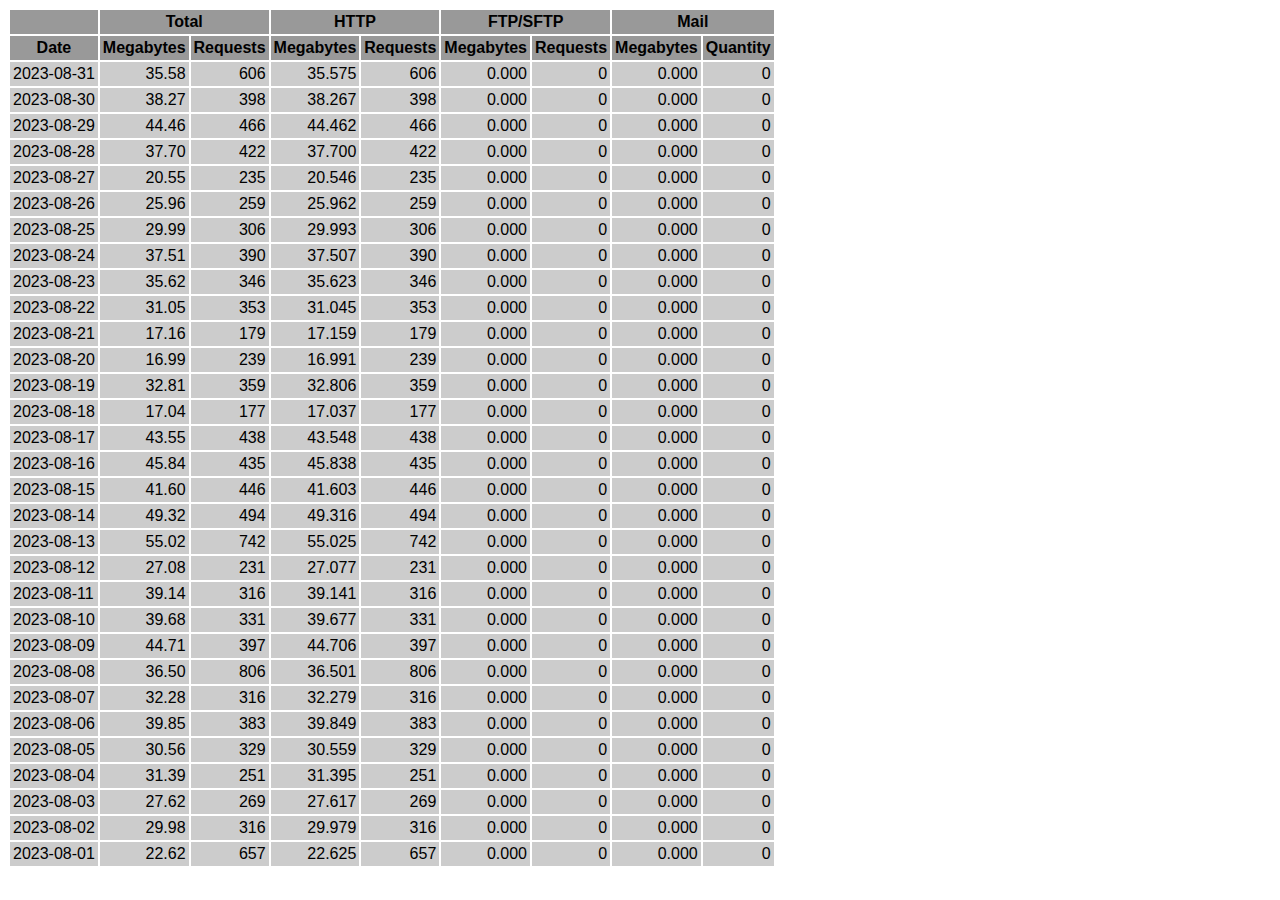
<file: traffic.html/08.html>
<!DOCTYPE HTML PUBLIC "-//W3C//DTD HTML 4.01 Transitional//EN" "http://www.w3.org/TR/html4/loose.dtd">

<html>
<head>
<meta http-equiv="Content-Type" content="text/html; charset=utf-8">
<title>traffic.html</title>
<style type="text/css">
<!--
  em,h1,h2,h3,h4,h5,h6,form,input,br,hr,p,td,th,li,ul {
  font-family:Verdana,Arial,Helvetica,sans-serif; }

  td {color:#000000; background-color:#cccccc;}

  th {color:#000000; background-color:#999999;}
-->
</style>
</head>

<body bgcolor="#FFFFFF">

<table border="0" cellspacing="2" cellpadding="3">
<thead>
<tr>
<th></th>
<th colspan="2">Total</th>
<th colspan="2">HTTP</th>
<th colspan="2">FTP/SFTP</th>
<th colspan="2">Mail</th>
</tr>
</thead>
<tbody>
<tr>
<th align="center">Date</th>
<th>Megabytes</th><th>Requests</th>
<th>Megabytes</th><th>Requests</th>
<th>Megabytes</th><th>Requests</th>
<th>Megabytes</th><th>Quantity</th>
</tr>
<tr>
<td>2023-08-31</td>
<td align="right">35.58</td><td align="right">606</td>
<td align=right>35.575</td><td align=right>606</td>
<td align=right>0.000</td><td align=right>0</td>
<td align=right>0.000</td><td align=right>0</td>
</tr>
<!-- 2023-08-31 35.575 606 35.575 606 0.000 0 0.000 0 -->
<tr>
<td>2023-08-30</td>
<td align="right">38.27</td><td align="right">398</td>
<td align=right>38.267</td><td align=right>398</td>
<td align=right>0.000</td><td align=right>0</td>
<td align=right>0.000</td><td align=right>0</td>
</tr>
<!-- 2023-08-30 38.267 398 38.267 398 0.000 0 0.000 0 -->
<tr>
<td>2023-08-29</td>
<td align="right">44.46</td><td align="right">466</td>
<td align=right>44.462</td><td align=right>466</td>
<td align=right>0.000</td><td align=right>0</td>
<td align=right>0.000</td><td align=right>0</td>
</tr>
<!-- 2023-08-29 44.462 466 44.462 466 0.000 0 0.000 0 -->
<tr>
<td>2023-08-28</td>
<td align="right">37.70</td><td align="right">422</td>
<td align=right>37.700</td><td align=right>422</td>
<td align=right>0.000</td><td align=right>0</td>
<td align=right>0.000</td><td align=right>0</td>
</tr>
<!-- 2023-08-28 37.700 422 37.700 422 0.000 0 0.000 0 -->
<tr>
<td>2023-08-27</td>
<td align="right">20.55</td><td align="right">235</td>
<td align=right>20.546</td><td align=right>235</td>
<td align=right>0.000</td><td align=right>0</td>
<td align=right>0.000</td><td align=right>0</td>
</tr>
<!-- 2023-08-27 20.546 235 20.546 235 0.000 0 0.000 0 -->
<tr>
<td>2023-08-26</td>
<td align="right">25.96</td><td align="right">259</td>
<td align=right>25.962</td><td align=right>259</td>
<td align=right>0.000</td><td align=right>0</td>
<td align=right>0.000</td><td align=right>0</td>
</tr>
<!-- 2023-08-26 25.962 259 25.962 259 0.000 0 0.000 0 -->
<tr>
<td>2023-08-25</td>
<td align="right">29.99</td><td align="right">306</td>
<td align=right>29.993</td><td align=right>306</td>
<td align=right>0.000</td><td align=right>0</td>
<td align=right>0.000</td><td align=right>0</td>
</tr>
<!-- 2023-08-25 29.993 306 29.993 306 0.000 0 0.000 0 -->
<tr>
<td>2023-08-24</td>
<td align="right">37.51</td><td align="right">390</td>
<td align=right>37.507</td><td align=right>390</td>
<td align=right>0.000</td><td align=right>0</td>
<td align=right>0.000</td><td align=right>0</td>
</tr>
<!-- 2023-08-24 37.507 390 37.507 390 0.000 0 0.000 0 -->
<tr>
<td>2023-08-23</td>
<td align="right">35.62</td><td align="right">346</td>
<td align=right>35.623</td><td align=right>346</td>
<td align=right>0.000</td><td align=right>0</td>
<td align=right>0.000</td><td align=right>0</td>
</tr>
<!-- 2023-08-23 35.623 346 35.623 346 0.000 0 0.000 0 -->
<tr>
<td>2023-08-22</td>
<td align="right">31.05</td><td align="right">353</td>
<td align=right>31.045</td><td align=right>353</td>
<td align=right>0.000</td><td align=right>0</td>
<td align=right>0.000</td><td align=right>0</td>
</tr>
<!-- 2023-08-22 31.045 353 31.045 353 0.000 0 0.000 0 -->
<tr>
<td>2023-08-21</td>
<td align="right">17.16</td><td align="right">179</td>
<td align=right>17.159</td><td align=right>179</td>
<td align=right>0.000</td><td align=right>0</td>
<td align=right>0.000</td><td align=right>0</td>
</tr>
<!-- 2023-08-21 17.159 179 17.159 179 0.000 0 0.000 0 -->
<tr>
<td>2023-08-20</td>
<td align="right">16.99</td><td align="right">239</td>
<td align=right>16.991</td><td align=right>239</td>
<td align=right>0.000</td><td align=right>0</td>
<td align=right>0.000</td><td align=right>0</td>
</tr>
<!-- 2023-08-20 16.991 239 16.991 239 0.000 0 0.000 0 -->
<tr>
<td>2023-08-19</td>
<td align="right">32.81</td><td align="right">359</td>
<td align=right>32.806</td><td align=right>359</td>
<td align=right>0.000</td><td align=right>0</td>
<td align=right>0.000</td><td align=right>0</td>
</tr>
<!-- 2023-08-19 32.806 359 32.806 359 0.000 0 0.000 0 -->
<tr>
<td>2023-08-18</td>
<td align="right">17.04</td><td align="right">177</td>
<td align=right>17.037</td><td align=right>177</td>
<td align=right>0.000</td><td align=right>0</td>
<td align=right>0.000</td><td align=right>0</td>
</tr>
<!-- 2023-08-18 17.037 177 17.037 177 0.000 0 0.000 0 -->
<tr>
<td>2023-08-17</td>
<td align="right">43.55</td><td align="right">438</td>
<td align=right>43.548</td><td align=right>438</td>
<td align=right>0.000</td><td align=right>0</td>
<td align=right>0.000</td><td align=right>0</td>
</tr>
<!-- 2023-08-17 43.548 438 43.548 438 0.000 0 0.000 0 -->
<tr>
<td>2023-08-16</td>
<td align="right">45.84</td><td align="right">435</td>
<td align=right>45.838</td><td align=right>435</td>
<td align=right>0.000</td><td align=right>0</td>
<td align=right>0.000</td><td align=right>0</td>
</tr>
<!-- 2023-08-16 45.838 435 45.838 435 0.000 0 0.000 0 -->
<tr>
<td>2023-08-15</td>
<td align="right">41.60</td><td align="right">446</td>
<td align=right>41.603</td><td align=right>446</td>
<td align=right>0.000</td><td align=right>0</td>
<td align=right>0.000</td><td align=right>0</td>
</tr>
<!-- 2023-08-15 41.603 446 41.603 446 0.000 0 0.000 0 -->
<tr>
<td>2023-08-14</td>
<td align="right">49.32</td><td align="right">494</td>
<td align=right>49.316</td><td align=right>494</td>
<td align=right>0.000</td><td align=right>0</td>
<td align=right>0.000</td><td align=right>0</td>
</tr>
<!-- 2023-08-14 49.316 494 49.316 494 0.000 0 0.000 0 -->
<tr>
<td>2023-08-13</td>
<td align="right">55.02</td><td align="right">742</td>
<td align=right>55.025</td><td align=right>742</td>
<td align=right>0.000</td><td align=right>0</td>
<td align=right>0.000</td><td align=right>0</td>
</tr>
<!-- 2023-08-13 55.025 742 55.025 742 0.000 0 0.000 0 -->
<tr>
<td>2023-08-12</td>
<td align="right">27.08</td><td align="right">231</td>
<td align=right>27.077</td><td align=right>231</td>
<td align=right>0.000</td><td align=right>0</td>
<td align=right>0.000</td><td align=right>0</td>
</tr>
<!-- 2023-08-12 27.077 231 27.077 231 0.000 0 0.000 0 -->
<tr>
<td>2023-08-11</td>
<td align="right">39.14</td><td align="right">316</td>
<td align=right>39.141</td><td align=right>316</td>
<td align=right>0.000</td><td align=right>0</td>
<td align=right>0.000</td><td align=right>0</td>
</tr>
<!-- 2023-08-11 39.141 316 39.141 316 0.000 0 0.000 0 -->
<tr>
<td>2023-08-10</td>
<td align="right">39.68</td><td align="right">331</td>
<td align=right>39.677</td><td align=right>331</td>
<td align=right>0.000</td><td align=right>0</td>
<td align=right>0.000</td><td align=right>0</td>
</tr>
<!-- 2023-08-10 39.677 331 39.677 331 0.000 0 0.000 0 -->
<tr>
<td>2023-08-09</td>
<td align="right">44.71</td><td align="right">397</td>
<td align=right>44.706</td><td align=right>397</td>
<td align=right>0.000</td><td align=right>0</td>
<td align=right>0.000</td><td align=right>0</td>
</tr>
<!-- 2023-08-09 44.706 397 44.706 397 0.000 0 0.000 0 -->
<tr>
<td>2023-08-08</td>
<td align="right">36.50</td><td align="right">806</td>
<td align=right>36.501</td><td align=right>806</td>
<td align=right>0.000</td><td align=right>0</td>
<td align=right>0.000</td><td align=right>0</td>
</tr>
<!-- 2023-08-08 36.501 806 36.501 806 0.000 0 0.000 0 -->
<tr>
<td>2023-08-07</td>
<td align="right">32.28</td><td align="right">316</td>
<td align=right>32.279</td><td align=right>316</td>
<td align=right>0.000</td><td align=right>0</td>
<td align=right>0.000</td><td align=right>0</td>
</tr>
<!-- 2023-08-07 32.279 316 32.279 316 0.000 0 0.000 0 -->
<tr>
<td>2023-08-06</td>
<td align="right">39.85</td><td align="right">383</td>
<td align=right>39.849</td><td align=right>383</td>
<td align=right>0.000</td><td align=right>0</td>
<td align=right>0.000</td><td align=right>0</td>
</tr>
<!-- 2023-08-06 39.849 383 39.849 383 0.000 0 0.000 0 -->
<tr>
<td>2023-08-05</td>
<td align="right">30.56</td><td align="right">329</td>
<td align=right>30.559</td><td align=right>329</td>
<td align=right>0.000</td><td align=right>0</td>
<td align=right>0.000</td><td align=right>0</td>
</tr>
<!-- 2023-08-05 30.559 329 30.559 329 0.000 0 0.000 0 -->
<tr>
<td>2023-08-04</td>
<td align="right">31.39</td><td align="right">251</td>
<td align=right>31.395</td><td align=right>251</td>
<td align=right>0.000</td><td align=right>0</td>
<td align=right>0.000</td><td align=right>0</td>
</tr>
<!-- 2023-08-04 31.395 251 31.395 251 0.000 0 0.000 0 -->
<tr>
<td>2023-08-03</td>
<td align="right">27.62</td><td align="right">269</td>
<td align=right>27.617</td><td align=right>269</td>
<td align=right>0.000</td><td align=right>0</td>
<td align=right>0.000</td><td align=right>0</td>
</tr>
<!-- 2023-08-03 27.617 269 27.617 269 0.000 0 0.000 0 -->
<tr>
<td>2023-08-02</td>
<td align="right">29.98</td><td align="right">316</td>
<td align=right>29.979</td><td align=right>316</td>
<td align=right>0.000</td><td align=right>0</td>
<td align=right>0.000</td><td align=right>0</td>
</tr>
<!-- 2023-08-02 29.979 316 29.979 316 0.000 0 0.000 0 -->
<tr>
<td>2023-08-01</td>
<td align="right">22.62</td><td align="right">657</td>
<td align=right>22.625</td><td align=right>657</td>
<td align=right>0.000</td><td align=right>0</td>
<td align=right>0.000</td><td align=right>0</td>
</tr>
<!-- 2023-08-01 22.625 657 22.625 657 0.000 0 0.000 0 -->
</tbody>
</table>

</body>
</html>
</file>
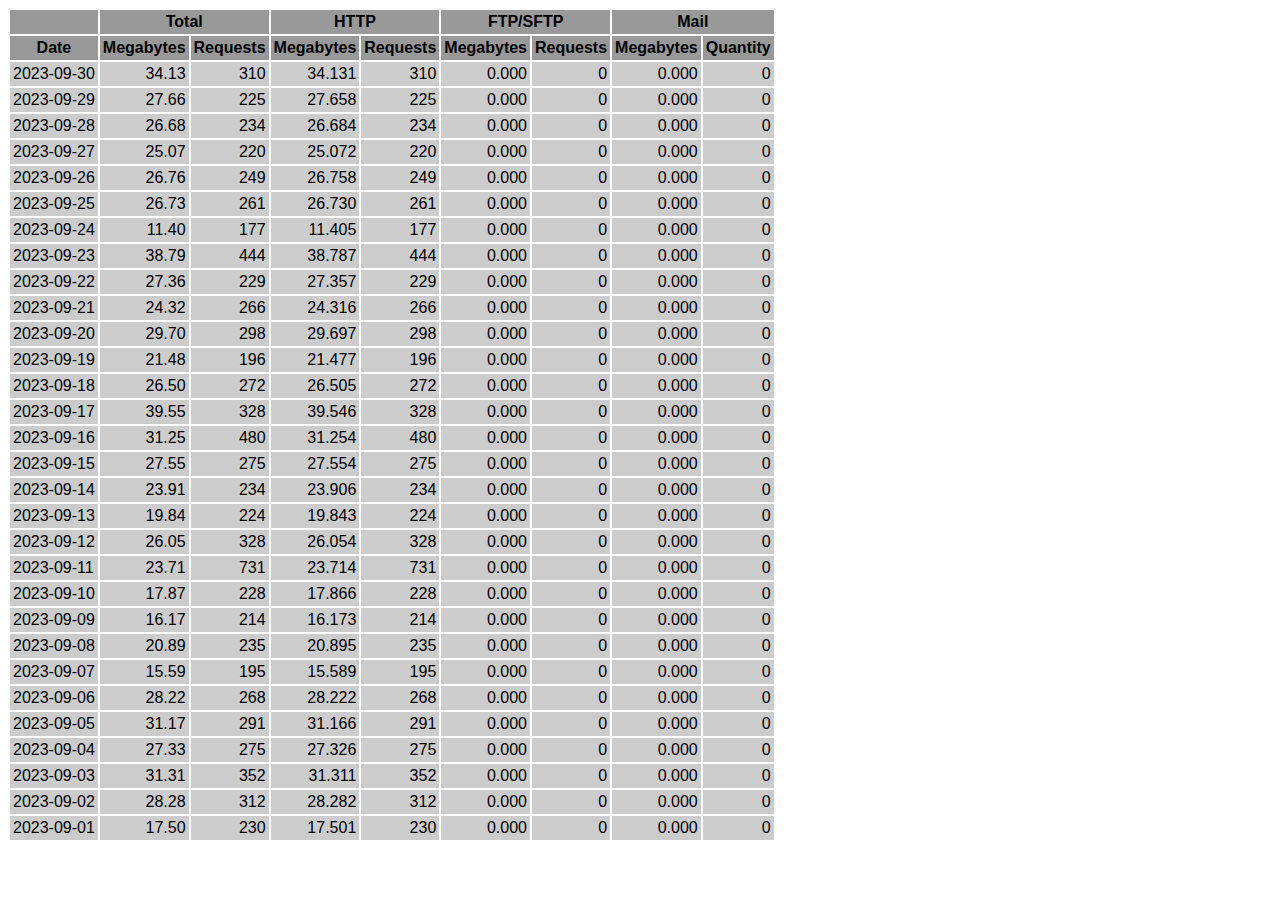
<file: traffic.html/09.html>
<!DOCTYPE HTML PUBLIC "-//W3C//DTD HTML 4.01 Transitional//EN" "http://www.w3.org/TR/html4/loose.dtd">

<html>
<head>
<meta http-equiv="Content-Type" content="text/html; charset=utf-8">
<title>traffic.html</title>
<style type="text/css">
<!--
  em,h1,h2,h3,h4,h5,h6,form,input,br,hr,p,td,th,li,ul {
  font-family:Verdana,Arial,Helvetica,sans-serif; }

  td {color:#000000; background-color:#cccccc;}

  th {color:#000000; background-color:#999999;}
-->
</style>
</head>

<body bgcolor="#FFFFFF">

<table border="0" cellspacing="2" cellpadding="3">
<thead>
<tr>
<th></th>
<th colspan="2">Total</th>
<th colspan="2">HTTP</th>
<th colspan="2">FTP/SFTP</th>
<th colspan="2">Mail</th>
</tr>
</thead>
<tbody>
<tr>
<th align="center">Date</th>
<th>Megabytes</th><th>Requests</th>
<th>Megabytes</th><th>Requests</th>
<th>Megabytes</th><th>Requests</th>
<th>Megabytes</th><th>Quantity</th>
</tr>
<tr>
<td>2023-09-30</td>
<td align="right">34.13</td><td align="right">310</td>
<td align=right>34.131</td><td align=right>310</td>
<td align=right>0.000</td><td align=right>0</td>
<td align=right>0.000</td><td align=right>0</td>
</tr>
<!-- 2023-09-30 34.131 310 34.131 310 0.000 0 0.000 0 -->
<tr>
<td>2023-09-29</td>
<td align="right">27.66</td><td align="right">225</td>
<td align=right>27.658</td><td align=right>225</td>
<td align=right>0.000</td><td align=right>0</td>
<td align=right>0.000</td><td align=right>0</td>
</tr>
<!-- 2023-09-29 27.658 225 27.658 225 0.000 0 0.000 0 -->
<tr>
<td>2023-09-28</td>
<td align="right">26.68</td><td align="right">234</td>
<td align=right>26.684</td><td align=right>234</td>
<td align=right>0.000</td><td align=right>0</td>
<td align=right>0.000</td><td align=right>0</td>
</tr>
<!-- 2023-09-28 26.684 234 26.684 234 0.000 0 0.000 0 -->
<tr>
<td>2023-09-27</td>
<td align="right">25.07</td><td align="right">220</td>
<td align=right>25.072</td><td align=right>220</td>
<td align=right>0.000</td><td align=right>0</td>
<td align=right>0.000</td><td align=right>0</td>
</tr>
<!-- 2023-09-27 25.072 220 25.072 220 0.000 0 0.000 0 -->
<tr>
<td>2023-09-26</td>
<td align="right">26.76</td><td align="right">249</td>
<td align=right>26.758</td><td align=right>249</td>
<td align=right>0.000</td><td align=right>0</td>
<td align=right>0.000</td><td align=right>0</td>
</tr>
<!-- 2023-09-26 26.758 249 26.758 249 0.000 0 0.000 0 -->
<tr>
<td>2023-09-25</td>
<td align="right">26.73</td><td align="right">261</td>
<td align=right>26.730</td><td align=right>261</td>
<td align=right>0.000</td><td align=right>0</td>
<td align=right>0.000</td><td align=right>0</td>
</tr>
<!-- 2023-09-25 26.730 261 26.730 261 0.000 0 0.000 0 -->
<tr>
<td>2023-09-24</td>
<td align="right">11.40</td><td align="right">177</td>
<td align=right>11.405</td><td align=right>177</td>
<td align=right>0.000</td><td align=right>0</td>
<td align=right>0.000</td><td align=right>0</td>
</tr>
<!-- 2023-09-24 11.405 177 11.405 177 0.000 0 0.000 0 -->
<tr>
<td>2023-09-23</td>
<td align="right">38.79</td><td align="right">444</td>
<td align=right>38.787</td><td align=right>444</td>
<td align=right>0.000</td><td align=right>0</td>
<td align=right>0.000</td><td align=right>0</td>
</tr>
<!-- 2023-09-23 38.787 444 38.787 444 0.000 0 0.000 0 -->
<tr>
<td>2023-09-22</td>
<td align="right">27.36</td><td align="right">229</td>
<td align=right>27.357</td><td align=right>229</td>
<td align=right>0.000</td><td align=right>0</td>
<td align=right>0.000</td><td align=right>0</td>
</tr>
<!-- 2023-09-22 27.357 229 27.357 229 0.000 0 0.000 0 -->
<tr>
<td>2023-09-21</td>
<td align="right">24.32</td><td align="right">266</td>
<td align=right>24.316</td><td align=right>266</td>
<td align=right>0.000</td><td align=right>0</td>
<td align=right>0.000</td><td align=right>0</td>
</tr>
<!-- 2023-09-21 24.316 266 24.316 266 0.000 0 0.000 0 -->
<tr>
<td>2023-09-20</td>
<td align="right">29.70</td><td align="right">298</td>
<td align=right>29.697</td><td align=right>298</td>
<td align=right>0.000</td><td align=right>0</td>
<td align=right>0.000</td><td align=right>0</td>
</tr>
<!-- 2023-09-20 29.697 298 29.697 298 0.000 0 0.000 0 -->
<tr>
<td>2023-09-19</td>
<td align="right">21.48</td><td align="right">196</td>
<td align=right>21.477</td><td align=right>196</td>
<td align=right>0.000</td><td align=right>0</td>
<td align=right>0.000</td><td align=right>0</td>
</tr>
<!-- 2023-09-19 21.477 196 21.477 196 0.000 0 0.000 0 -->
<tr>
<td>2023-09-18</td>
<td align="right">26.50</td><td align="right">272</td>
<td align=right>26.505</td><td align=right>272</td>
<td align=right>0.000</td><td align=right>0</td>
<td align=right>0.000</td><td align=right>0</td>
</tr>
<!-- 2023-09-18 26.505 272 26.505 272 0.000 0 0.000 0 -->
<tr>
<td>2023-09-17</td>
<td align="right">39.55</td><td align="right">328</td>
<td align=right>39.546</td><td align=right>328</td>
<td align=right>0.000</td><td align=right>0</td>
<td align=right>0.000</td><td align=right>0</td>
</tr>
<!-- 2023-09-17 39.546 328 39.546 328 0.000 0 0.000 0 -->
<tr>
<td>2023-09-16</td>
<td align="right">31.25</td><td align="right">480</td>
<td align=right>31.254</td><td align=right>480</td>
<td align=right>0.000</td><td align=right>0</td>
<td align=right>0.000</td><td align=right>0</td>
</tr>
<!-- 2023-09-16 31.254 480 31.254 480 0.000 0 0.000 0 -->
<tr>
<td>2023-09-15</td>
<td align="right">27.55</td><td align="right">275</td>
<td align=right>27.554</td><td align=right>275</td>
<td align=right>0.000</td><td align=right>0</td>
<td align=right>0.000</td><td align=right>0</td>
</tr>
<!-- 2023-09-15 27.554 275 27.554 275 0.000 0 0.000 0 -->
<tr>
<td>2023-09-14</td>
<td align="right">23.91</td><td align="right">234</td>
<td align=right>23.906</td><td align=right>234</td>
<td align=right>0.000</td><td align=right>0</td>
<td align=right>0.000</td><td align=right>0</td>
</tr>
<!-- 2023-09-14 23.906 234 23.906 234 0.000 0 0.000 0 -->
<tr>
<td>2023-09-13</td>
<td align="right">19.84</td><td align="right">224</td>
<td align=right>19.843</td><td align=right>224</td>
<td align=right>0.000</td><td align=right>0</td>
<td align=right>0.000</td><td align=right>0</td>
</tr>
<!-- 2023-09-13 19.843 224 19.843 224 0.000 0 0.000 0 -->
<tr>
<td>2023-09-12</td>
<td align="right">26.05</td><td align="right">328</td>
<td align=right>26.054</td><td align=right>328</td>
<td align=right>0.000</td><td align=right>0</td>
<td align=right>0.000</td><td align=right>0</td>
</tr>
<!-- 2023-09-12 26.054 328 26.054 328 0.000 0 0.000 0 -->
<tr>
<td>2023-09-11</td>
<td align="right">23.71</td><td align="right">731</td>
<td align=right>23.714</td><td align=right>731</td>
<td align=right>0.000</td><td align=right>0</td>
<td align=right>0.000</td><td align=right>0</td>
</tr>
<!-- 2023-09-11 23.714 731 23.714 731 0.000 0 0.000 0 -->
<tr>
<td>2023-09-10</td>
<td align="right">17.87</td><td align="right">228</td>
<td align=right>17.866</td><td align=right>228</td>
<td align=right>0.000</td><td align=right>0</td>
<td align=right>0.000</td><td align=right>0</td>
</tr>
<!-- 2023-09-10 17.866 228 17.866 228 0.000 0 0.000 0 -->
<tr>
<td>2023-09-09</td>
<td align="right">16.17</td><td align="right">214</td>
<td align=right>16.173</td><td align=right>214</td>
<td align=right>0.000</td><td align=right>0</td>
<td align=right>0.000</td><td align=right>0</td>
</tr>
<!-- 2023-09-09 16.173 214 16.173 214 0.000 0 0.000 0 -->
<tr>
<td>2023-09-08</td>
<td align="right">20.89</td><td align="right">235</td>
<td align=right>20.895</td><td align=right>235</td>
<td align=right>0.000</td><td align=right>0</td>
<td align=right>0.000</td><td align=right>0</td>
</tr>
<!-- 2023-09-08 20.895 235 20.895 235 0.000 0 0.000 0 -->
<tr>
<td>2023-09-07</td>
<td align="right">15.59</td><td align="right">195</td>
<td align=right>15.589</td><td align=right>195</td>
<td align=right>0.000</td><td align=right>0</td>
<td align=right>0.000</td><td align=right>0</td>
</tr>
<!-- 2023-09-07 15.589 195 15.589 195 0.000 0 0.000 0 -->
<tr>
<td>2023-09-06</td>
<td align="right">28.22</td><td align="right">268</td>
<td align=right>28.222</td><td align=right>268</td>
<td align=right>0.000</td><td align=right>0</td>
<td align=right>0.000</td><td align=right>0</td>
</tr>
<!-- 2023-09-06 28.222 268 28.222 268 0.000 0 0.000 0 -->
<tr>
<td>2023-09-05</td>
<td align="right">31.17</td><td align="right">291</td>
<td align=right>31.166</td><td align=right>291</td>
<td align=right>0.000</td><td align=right>0</td>
<td align=right>0.000</td><td align=right>0</td>
</tr>
<!-- 2023-09-05 31.166 291 31.166 291 0.000 0 0.000 0 -->
<tr>
<td>2023-09-04</td>
<td align="right">27.33</td><td align="right">275</td>
<td align=right>27.326</td><td align=right>275</td>
<td align=right>0.000</td><td align=right>0</td>
<td align=right>0.000</td><td align=right>0</td>
</tr>
<!-- 2023-09-04 27.326 275 27.326 275 0.000 0 0.000 0 -->
<tr>
<td>2023-09-03</td>
<td align="right">31.31</td><td align="right">352</td>
<td align=right>31.311</td><td align=right>352</td>
<td align=right>0.000</td><td align=right>0</td>
<td align=right>0.000</td><td align=right>0</td>
</tr>
<!-- 2023-09-03 31.311 352 31.311 352 0.000 0 0.000 0 -->
<tr>
<td>2023-09-02</td>
<td align="right">28.28</td><td align="right">312</td>
<td align=right>28.282</td><td align=right>312</td>
<td align=right>0.000</td><td align=right>0</td>
<td align=right>0.000</td><td align=right>0</td>
</tr>
<!-- 2023-09-02 28.282 312 28.282 312 0.000 0 0.000 0 -->
<tr>
<td>2023-09-01</td>
<td align="right">17.50</td><td align="right">230</td>
<td align=right>17.501</td><td align=right>230</td>
<td align=right>0.000</td><td align=right>0</td>
<td align=right>0.000</td><td align=right>0</td>
</tr>
<!-- 2023-09-01 17.501 230 17.501 230 0.000 0 0.000 0 -->
</tbody>
</table>

</body>
</html>
</file>
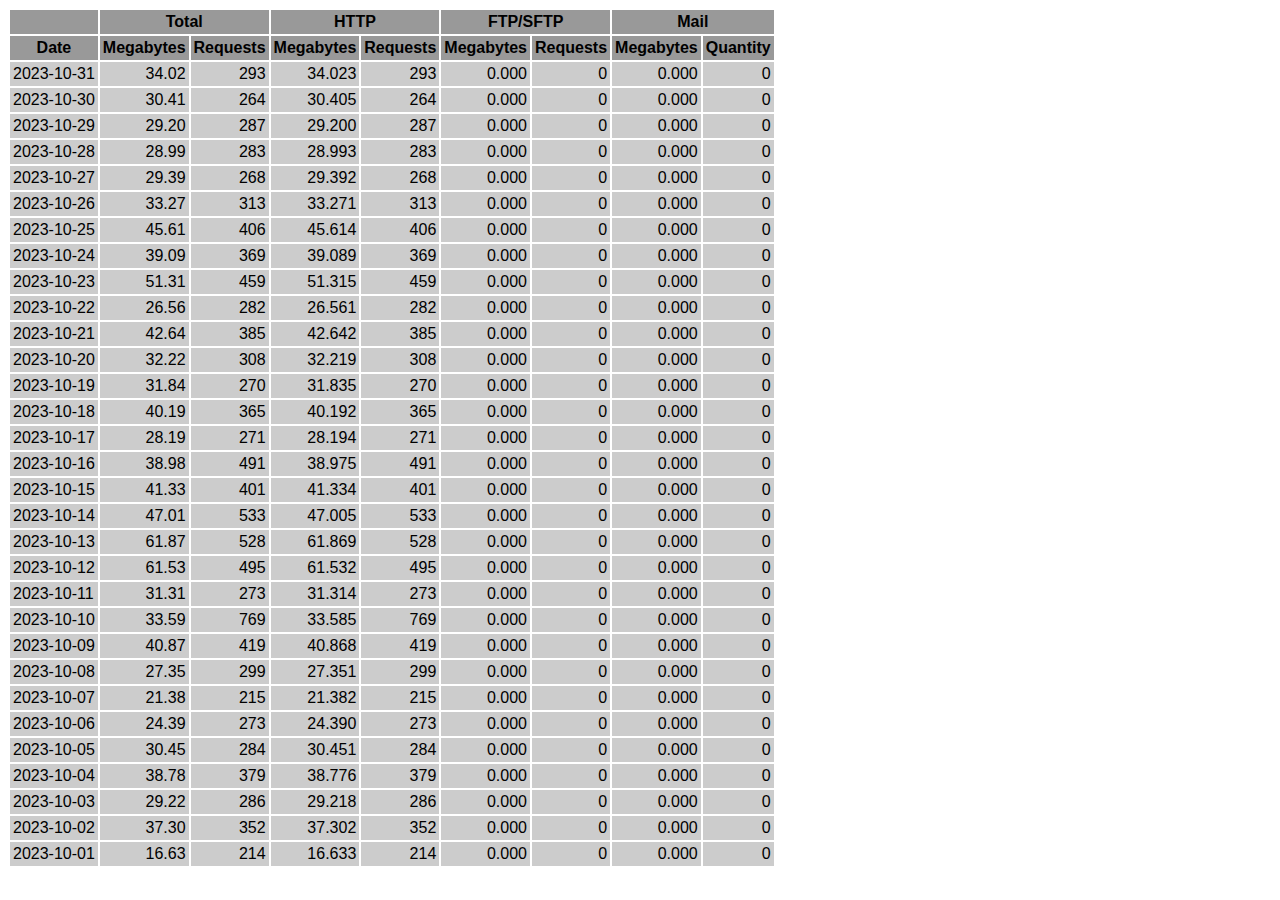
<file: traffic.html/10.html>
<!DOCTYPE HTML PUBLIC "-//W3C//DTD HTML 4.01 Transitional//EN" "http://www.w3.org/TR/html4/loose.dtd">

<html>
<head>
<meta http-equiv="Content-Type" content="text/html; charset=utf-8">
<title>traffic.html</title>
<style type="text/css">
<!--
  em,h1,h2,h3,h4,h5,h6,form,input,br,hr,p,td,th,li,ul {
  font-family:Verdana,Arial,Helvetica,sans-serif; }

  td {color:#000000; background-color:#cccccc;}

  th {color:#000000; background-color:#999999;}
-->
</style>
</head>

<body bgcolor="#FFFFFF">

<table border="0" cellspacing="2" cellpadding="3">
<thead>
<tr>
<th></th>
<th colspan="2">Total</th>
<th colspan="2">HTTP</th>
<th colspan="2">FTP/SFTP</th>
<th colspan="2">Mail</th>
</tr>
</thead>
<tbody>
<tr>
<th align="center">Date</th>
<th>Megabytes</th><th>Requests</th>
<th>Megabytes</th><th>Requests</th>
<th>Megabytes</th><th>Requests</th>
<th>Megabytes</th><th>Quantity</th>
</tr>
<tr>
<td>2023-10-31</td>
<td align="right">34.02</td><td align="right">293</td>
<td align=right>34.023</td><td align=right>293</td>
<td align=right>0.000</td><td align=right>0</td>
<td align=right>0.000</td><td align=right>0</td>
</tr>
<!-- 2023-10-31 34.023 293 34.023 293 0.000 0 0.000 0 -->
<tr>
<td>2023-10-30</td>
<td align="right">30.41</td><td align="right">264</td>
<td align=right>30.405</td><td align=right>264</td>
<td align=right>0.000</td><td align=right>0</td>
<td align=right>0.000</td><td align=right>0</td>
</tr>
<!-- 2023-10-30 30.405 264 30.405 264 0.000 0 0.000 0 -->
<tr>
<td>2023-10-29</td>
<td align="right">29.20</td><td align="right">287</td>
<td align=right>29.200</td><td align=right>287</td>
<td align=right>0.000</td><td align=right>0</td>
<td align=right>0.000</td><td align=right>0</td>
</tr>
<!-- 2023-10-29 29.200 287 29.200 287 0.000 0 0.000 0 -->
<tr>
<td>2023-10-28</td>
<td align="right">28.99</td><td align="right">283</td>
<td align=right>28.993</td><td align=right>283</td>
<td align=right>0.000</td><td align=right>0</td>
<td align=right>0.000</td><td align=right>0</td>
</tr>
<!-- 2023-10-28 28.993 283 28.993 283 0.000 0 0.000 0 -->
<tr>
<td>2023-10-27</td>
<td align="right">29.39</td><td align="right">268</td>
<td align=right>29.392</td><td align=right>268</td>
<td align=right>0.000</td><td align=right>0</td>
<td align=right>0.000</td><td align=right>0</td>
</tr>
<!-- 2023-10-27 29.392 268 29.392 268 0.000 0 0.000 0 -->
<tr>
<td>2023-10-26</td>
<td align="right">33.27</td><td align="right">313</td>
<td align=right>33.271</td><td align=right>313</td>
<td align=right>0.000</td><td align=right>0</td>
<td align=right>0.000</td><td align=right>0</td>
</tr>
<!-- 2023-10-26 33.271 313 33.271 313 0.000 0 0.000 0 -->
<tr>
<td>2023-10-25</td>
<td align="right">45.61</td><td align="right">406</td>
<td align=right>45.614</td><td align=right>406</td>
<td align=right>0.000</td><td align=right>0</td>
<td align=right>0.000</td><td align=right>0</td>
</tr>
<!-- 2023-10-25 45.614 406 45.614 406 0.000 0 0.000 0 -->
<tr>
<td>2023-10-24</td>
<td align="right">39.09</td><td align="right">369</td>
<td align=right>39.089</td><td align=right>369</td>
<td align=right>0.000</td><td align=right>0</td>
<td align=right>0.000</td><td align=right>0</td>
</tr>
<!-- 2023-10-24 39.089 369 39.089 369 0.000 0 0.000 0 -->
<tr>
<td>2023-10-23</td>
<td align="right">51.31</td><td align="right">459</td>
<td align=right>51.315</td><td align=right>459</td>
<td align=right>0.000</td><td align=right>0</td>
<td align=right>0.000</td><td align=right>0</td>
</tr>
<!-- 2023-10-23 51.315 459 51.315 459 0.000 0 0.000 0 -->
<tr>
<td>2023-10-22</td>
<td align="right">26.56</td><td align="right">282</td>
<td align=right>26.561</td><td align=right>282</td>
<td align=right>0.000</td><td align=right>0</td>
<td align=right>0.000</td><td align=right>0</td>
</tr>
<!-- 2023-10-22 26.561 282 26.561 282 0.000 0 0.000 0 -->
<tr>
<td>2023-10-21</td>
<td align="right">42.64</td><td align="right">385</td>
<td align=right>42.642</td><td align=right>385</td>
<td align=right>0.000</td><td align=right>0</td>
<td align=right>0.000</td><td align=right>0</td>
</tr>
<!-- 2023-10-21 42.642 385 42.642 385 0.000 0 0.000 0 -->
<tr>
<td>2023-10-20</td>
<td align="right">32.22</td><td align="right">308</td>
<td align=right>32.219</td><td align=right>308</td>
<td align=right>0.000</td><td align=right>0</td>
<td align=right>0.000</td><td align=right>0</td>
</tr>
<!-- 2023-10-20 32.219 308 32.219 308 0.000 0 0.000 0 -->
<tr>
<td>2023-10-19</td>
<td align="right">31.84</td><td align="right">270</td>
<td align=right>31.835</td><td align=right>270</td>
<td align=right>0.000</td><td align=right>0</td>
<td align=right>0.000</td><td align=right>0</td>
</tr>
<!-- 2023-10-19 31.835 270 31.835 270 0.000 0 0.000 0 -->
<tr>
<td>2023-10-18</td>
<td align="right">40.19</td><td align="right">365</td>
<td align=right>40.192</td><td align=right>365</td>
<td align=right>0.000</td><td align=right>0</td>
<td align=right>0.000</td><td align=right>0</td>
</tr>
<!-- 2023-10-18 40.192 365 40.192 365 0.000 0 0.000 0 -->
<tr>
<td>2023-10-17</td>
<td align="right">28.19</td><td align="right">271</td>
<td align=right>28.194</td><td align=right>271</td>
<td align=right>0.000</td><td align=right>0</td>
<td align=right>0.000</td><td align=right>0</td>
</tr>
<!-- 2023-10-17 28.194 271 28.194 271 0.000 0 0.000 0 -->
<tr>
<td>2023-10-16</td>
<td align="right">38.98</td><td align="right">491</td>
<td align=right>38.975</td><td align=right>491</td>
<td align=right>0.000</td><td align=right>0</td>
<td align=right>0.000</td><td align=right>0</td>
</tr>
<!-- 2023-10-16 38.975 491 38.975 491 0.000 0 0.000 0 -->
<tr>
<td>2023-10-15</td>
<td align="right">41.33</td><td align="right">401</td>
<td align=right>41.334</td><td align=right>401</td>
<td align=right>0.000</td><td align=right>0</td>
<td align=right>0.000</td><td align=right>0</td>
</tr>
<!-- 2023-10-15 41.334 401 41.334 401 0.000 0 0.000 0 -->
<tr>
<td>2023-10-14</td>
<td align="right">47.01</td><td align="right">533</td>
<td align=right>47.005</td><td align=right>533</td>
<td align=right>0.000</td><td align=right>0</td>
<td align=right>0.000</td><td align=right>0</td>
</tr>
<!-- 2023-10-14 47.005 533 47.005 533 0.000 0 0.000 0 -->
<tr>
<td>2023-10-13</td>
<td align="right">61.87</td><td align="right">528</td>
<td align=right>61.869</td><td align=right>528</td>
<td align=right>0.000</td><td align=right>0</td>
<td align=right>0.000</td><td align=right>0</td>
</tr>
<!-- 2023-10-13 61.869 528 61.869 528 0.000 0 0.000 0 -->
<tr>
<td>2023-10-12</td>
<td align="right">61.53</td><td align="right">495</td>
<td align=right>61.532</td><td align=right>495</td>
<td align=right>0.000</td><td align=right>0</td>
<td align=right>0.000</td><td align=right>0</td>
</tr>
<!-- 2023-10-12 61.532 495 61.532 495 0.000 0 0.000 0 -->
<tr>
<td>2023-10-11</td>
<td align="right">31.31</td><td align="right">273</td>
<td align=right>31.314</td><td align=right>273</td>
<td align=right>0.000</td><td align=right>0</td>
<td align=right>0.000</td><td align=right>0</td>
</tr>
<!-- 2023-10-11 31.314 273 31.314 273 0.000 0 0.000 0 -->
<tr>
<td>2023-10-10</td>
<td align="right">33.59</td><td align="right">769</td>
<td align=right>33.585</td><td align=right>769</td>
<td align=right>0.000</td><td align=right>0</td>
<td align=right>0.000</td><td align=right>0</td>
</tr>
<!-- 2023-10-10 33.585 769 33.585 769 0.000 0 0.000 0 -->
<tr>
<td>2023-10-09</td>
<td align="right">40.87</td><td align="right">419</td>
<td align=right>40.868</td><td align=right>419</td>
<td align=right>0.000</td><td align=right>0</td>
<td align=right>0.000</td><td align=right>0</td>
</tr>
<!-- 2023-10-09 40.868 419 40.868 419 0.000 0 0.000 0 -->
<tr>
<td>2023-10-08</td>
<td align="right">27.35</td><td align="right">299</td>
<td align=right>27.351</td><td align=right>299</td>
<td align=right>0.000</td><td align=right>0</td>
<td align=right>0.000</td><td align=right>0</td>
</tr>
<!-- 2023-10-08 27.351 299 27.351 299 0.000 0 0.000 0 -->
<tr>
<td>2023-10-07</td>
<td align="right">21.38</td><td align="right">215</td>
<td align=right>21.382</td><td align=right>215</td>
<td align=right>0.000</td><td align=right>0</td>
<td align=right>0.000</td><td align=right>0</td>
</tr>
<!-- 2023-10-07 21.382 215 21.382 215 0.000 0 0.000 0 -->
<tr>
<td>2023-10-06</td>
<td align="right">24.39</td><td align="right">273</td>
<td align=right>24.390</td><td align=right>273</td>
<td align=right>0.000</td><td align=right>0</td>
<td align=right>0.000</td><td align=right>0</td>
</tr>
<!-- 2023-10-06 24.390 273 24.390 273 0.000 0 0.000 0 -->
<tr>
<td>2023-10-05</td>
<td align="right">30.45</td><td align="right">284</td>
<td align=right>30.451</td><td align=right>284</td>
<td align=right>0.000</td><td align=right>0</td>
<td align=right>0.000</td><td align=right>0</td>
</tr>
<!-- 2023-10-05 30.451 284 30.451 284 0.000 0 0.000 0 -->
<tr>
<td>2023-10-04</td>
<td align="right">38.78</td><td align="right">379</td>
<td align=right>38.776</td><td align=right>379</td>
<td align=right>0.000</td><td align=right>0</td>
<td align=right>0.000</td><td align=right>0</td>
</tr>
<!-- 2023-10-04 38.776 379 38.776 379 0.000 0 0.000 0 -->
<tr>
<td>2023-10-03</td>
<td align="right">29.22</td><td align="right">286</td>
<td align=right>29.218</td><td align=right>286</td>
<td align=right>0.000</td><td align=right>0</td>
<td align=right>0.000</td><td align=right>0</td>
</tr>
<!-- 2023-10-03 29.218 286 29.218 286 0.000 0 0.000 0 -->
<tr>
<td>2023-10-02</td>
<td align="right">37.30</td><td align="right">352</td>
<td align=right>37.302</td><td align=right>352</td>
<td align=right>0.000</td><td align=right>0</td>
<td align=right>0.000</td><td align=right>0</td>
</tr>
<!-- 2023-10-02 37.302 352 37.302 352 0.000 0 0.000 0 -->
<tr>
<td>2023-10-01</td>
<td align="right">16.63</td><td align="right">214</td>
<td align=right>16.633</td><td align=right>214</td>
<td align=right>0.000</td><td align=right>0</td>
<td align=right>0.000</td><td align=right>0</td>
</tr>
<!-- 2023-10-01 16.633 214 16.633 214 0.000 0 0.000 0 -->
</tbody>
</table>

</body>
</html>
</file>
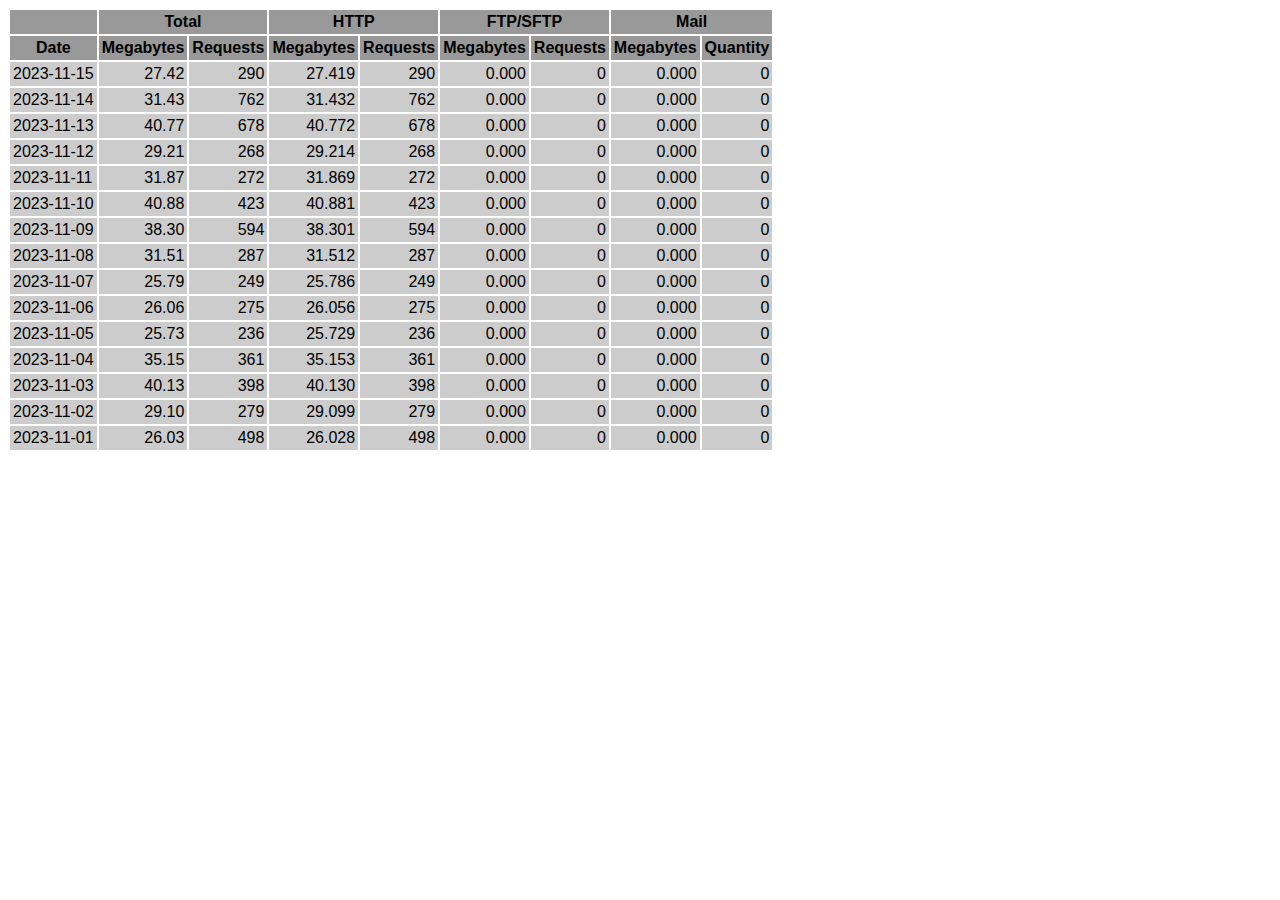
<file: traffic.html/11.html>
<!DOCTYPE HTML PUBLIC "-//W3C//DTD HTML 4.01 Transitional//EN" "http://www.w3.org/TR/html4/loose.dtd">

<html>
<head>
<meta http-equiv="Content-Type" content="text/html; charset=utf-8">
<title>traffic.html</title>
<style type="text/css">
<!--
  em,h1,h2,h3,h4,h5,h6,form,input,br,hr,p,td,th,li,ul {
  font-family:Verdana,Arial,Helvetica,sans-serif; }

  td {color:#000000; background-color:#cccccc;}

  th {color:#000000; background-color:#999999;}
-->
</style>
</head>

<body bgcolor="#FFFFFF">

<table border="0" cellspacing="2" cellpadding="3">
<thead>
<tr>
<th></th>
<th colspan="2">Total</th>
<th colspan="2">HTTP</th>
<th colspan="2">FTP/SFTP</th>
<th colspan="2">Mail</th>
</tr>
</thead>
<tbody>
<tr>
<th align="center">Date</th>
<th>Megabytes</th><th>Requests</th>
<th>Megabytes</th><th>Requests</th>
<th>Megabytes</th><th>Requests</th>
<th>Megabytes</th><th>Quantity</th>
</tr>
<tr>
<td>2023-11-15</td>
<td align="right">27.42</td><td align="right">290</td>
<td align=right>27.419</td><td align=right>290</td>
<td align=right>0.000</td><td align=right>0</td>
<td align=right>0.000</td><td align=right>0</td>
</tr>
<!-- 2023-11-15 27.419 290 27.419 290 0.000 0 0.000 0 -->
<tr>
<td>2023-11-14</td>
<td align="right">31.43</td><td align="right">762</td>
<td align=right>31.432</td><td align=right>762</td>
<td align=right>0.000</td><td align=right>0</td>
<td align=right>0.000</td><td align=right>0</td>
</tr>
<!-- 2023-11-14 31.432 762 31.432 762 0.000 0 0.000 0 -->
<tr>
<td>2023-11-13</td>
<td align="right">40.77</td><td align="right">678</td>
<td align=right>40.772</td><td align=right>678</td>
<td align=right>0.000</td><td align=right>0</td>
<td align=right>0.000</td><td align=right>0</td>
</tr>
<!-- 2023-11-13 40.772 678 40.772 678 0.000 0 0.000 0 -->
<tr>
<td>2023-11-12</td>
<td align="right">29.21</td><td align="right">268</td>
<td align=right>29.214</td><td align=right>268</td>
<td align=right>0.000</td><td align=right>0</td>
<td align=right>0.000</td><td align=right>0</td>
</tr>
<!-- 2023-11-12 29.214 268 29.214 268 0.000 0 0.000 0 -->
<tr>
<td>2023-11-11</td>
<td align="right">31.87</td><td align="right">272</td>
<td align=right>31.869</td><td align=right>272</td>
<td align=right>0.000</td><td align=right>0</td>
<td align=right>0.000</td><td align=right>0</td>
</tr>
<!-- 2023-11-11 31.869 272 31.869 272 0.000 0 0.000 0 -->
<tr>
<td>2023-11-10</td>
<td align="right">40.88</td><td align="right">423</td>
<td align=right>40.881</td><td align=right>423</td>
<td align=right>0.000</td><td align=right>0</td>
<td align=right>0.000</td><td align=right>0</td>
</tr>
<!-- 2023-11-10 40.881 423 40.881 423 0.000 0 0.000 0 -->
<tr>
<td>2023-11-09</td>
<td align="right">38.30</td><td align="right">594</td>
<td align=right>38.301</td><td align=right>594</td>
<td align=right>0.000</td><td align=right>0</td>
<td align=right>0.000</td><td align=right>0</td>
</tr>
<!-- 2023-11-09 38.301 594 38.301 594 0.000 0 0.000 0 -->
<tr>
<td>2023-11-08</td>
<td align="right">31.51</td><td align="right">287</td>
<td align=right>31.512</td><td align=right>287</td>
<td align=right>0.000</td><td align=right>0</td>
<td align=right>0.000</td><td align=right>0</td>
</tr>
<!-- 2023-11-08 31.512 287 31.512 287 0.000 0 0.000 0 -->
<tr>
<td>2023-11-07</td>
<td align="right">25.79</td><td align="right">249</td>
<td align=right>25.786</td><td align=right>249</td>
<td align=right>0.000</td><td align=right>0</td>
<td align=right>0.000</td><td align=right>0</td>
</tr>
<!-- 2023-11-07 25.786 249 25.786 249 0.000 0 0.000 0 -->
<tr>
<td>2023-11-06</td>
<td align="right">26.06</td><td align="right">275</td>
<td align=right>26.056</td><td align=right>275</td>
<td align=right>0.000</td><td align=right>0</td>
<td align=right>0.000</td><td align=right>0</td>
</tr>
<!-- 2023-11-06 26.056 275 26.056 275 0.000 0 0.000 0 -->
<tr>
<td>2023-11-05</td>
<td align="right">25.73</td><td align="right">236</td>
<td align=right>25.729</td><td align=right>236</td>
<td align=right>0.000</td><td align=right>0</td>
<td align=right>0.000</td><td align=right>0</td>
</tr>
<!-- 2023-11-05 25.729 236 25.729 236 0.000 0 0.000 0 -->
<tr>
<td>2023-11-04</td>
<td align="right">35.15</td><td align="right">361</td>
<td align=right>35.153</td><td align=right>361</td>
<td align=right>0.000</td><td align=right>0</td>
<td align=right>0.000</td><td align=right>0</td>
</tr>
<!-- 2023-11-04 35.153 361 35.153 361 0.000 0 0.000 0 -->
<tr>
<td>2023-11-03</td>
<td align="right">40.13</td><td align="right">398</td>
<td align=right>40.130</td><td align=right>398</td>
<td align=right>0.000</td><td align=right>0</td>
<td align=right>0.000</td><td align=right>0</td>
</tr>
<!-- 2023-11-03 40.130 398 40.130 398 0.000 0 0.000 0 -->
<tr>
<td>2023-11-02</td>
<td align="right">29.10</td><td align="right">279</td>
<td align=right>29.099</td><td align=right>279</td>
<td align=right>0.000</td><td align=right>0</td>
<td align=right>0.000</td><td align=right>0</td>
</tr>
<!-- 2023-11-02 29.099 279 29.099 279 0.000 0 0.000 0 -->
<tr>
<td>2023-11-01</td>
<td align="right">26.03</td><td align="right">498</td>
<td align=right>26.028</td><td align=right>498</td>
<td align=right>0.000</td><td align=right>0</td>
<td align=right>0.000</td><td align=right>0</td>
</tr>
<!-- 2023-11-01 26.028 498 26.028 498 0.000 0 0.000 0 -->
</tbody>
</table>

</body>
</html>
</file>
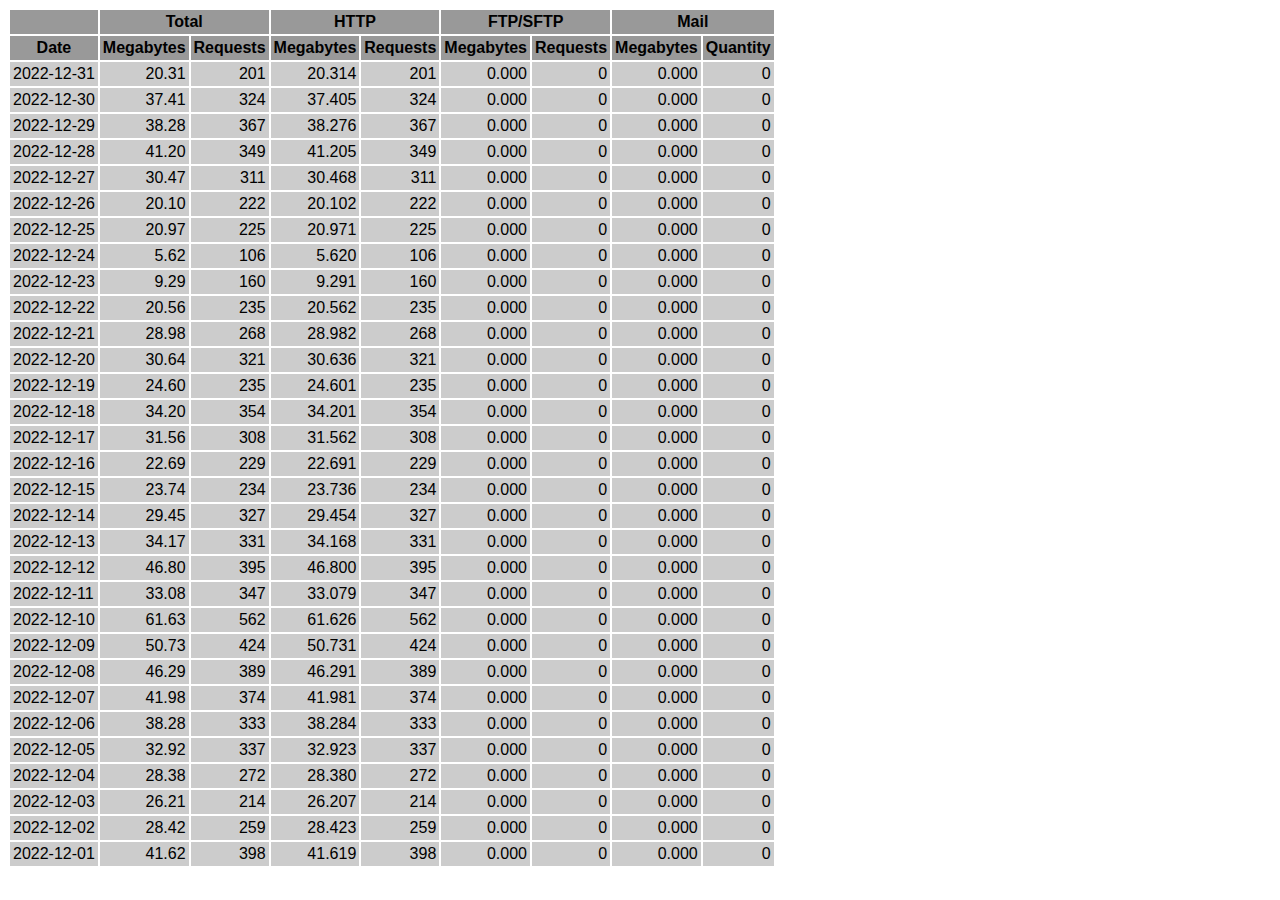
<file: traffic.html/12.html>
<!DOCTYPE HTML PUBLIC "-//W3C//DTD HTML 4.01 Transitional//EN" "http://www.w3.org/TR/html4/loose.dtd">

<html>
<head>
<meta http-equiv="Content-Type" content="text/html; charset=utf-8">
<title>traffic.html</title>
<style type="text/css">
<!--
  em,h1,h2,h3,h4,h5,h6,form,input,br,hr,p,td,th,li,ul {
  font-family:Verdana,Arial,Helvetica,sans-serif; }

  td {color:#000000; background-color:#cccccc;}

  th {color:#000000; background-color:#999999;}
-->
</style>
</head>

<body bgcolor="#FFFFFF">

<table border="0" cellspacing="2" cellpadding="3">
<thead>
<tr>
<th></th>
<th colspan="2">Total</th>
<th colspan="2">HTTP</th>
<th colspan="2">FTP/SFTP</th>
<th colspan="2">Mail</th>
</tr>
</thead>
<tbody>
<tr>
<th align="center">Date</th>
<th>Megabytes</th><th>Requests</th>
<th>Megabytes</th><th>Requests</th>
<th>Megabytes</th><th>Requests</th>
<th>Megabytes</th><th>Quantity</th>
</tr>
<tr>
<td>2022-12-31</td>
<td align="right">20.31</td><td align="right">201</td>
<td align=right>20.314</td><td align=right>201</td>
<td align=right>0.000</td><td align=right>0</td>
<td align=right>0.000</td><td align=right>0</td>
</tr>
<!-- 2022-12-31 20.314 201 20.314 201 0.000 0 0.000 0 -->
<tr>
<td>2022-12-30</td>
<td align="right">37.41</td><td align="right">324</td>
<td align=right>37.405</td><td align=right>324</td>
<td align=right>0.000</td><td align=right>0</td>
<td align=right>0.000</td><td align=right>0</td>
</tr>
<!-- 2022-12-30 37.405 324 37.405 324 0.000 0 0.000 0 -->
<tr>
<td>2022-12-29</td>
<td align="right">38.28</td><td align="right">367</td>
<td align=right>38.276</td><td align=right>367</td>
<td align=right>0.000</td><td align=right>0</td>
<td align=right>0.000</td><td align=right>0</td>
</tr>
<!-- 2022-12-29 38.276 367 38.276 367 0.000 0 0.000 0 -->
<tr>
<td>2022-12-28</td>
<td align="right">41.20</td><td align="right">349</td>
<td align=right>41.205</td><td align=right>349</td>
<td align=right>0.000</td><td align=right>0</td>
<td align=right>0.000</td><td align=right>0</td>
</tr>
<!-- 2022-12-28 41.205 349 41.205 349 0.000 0 0.000 0 -->
<tr>
<td>2022-12-27</td>
<td align="right">30.47</td><td align="right">311</td>
<td align=right>30.468</td><td align=right>311</td>
<td align=right>0.000</td><td align=right>0</td>
<td align=right>0.000</td><td align=right>0</td>
</tr>
<!-- 2022-12-27 30.468 311 30.468 311 0.000 0 0.000 0 -->
<tr>
<td>2022-12-26</td>
<td align="right">20.10</td><td align="right">222</td>
<td align=right>20.102</td><td align=right>222</td>
<td align=right>0.000</td><td align=right>0</td>
<td align=right>0.000</td><td align=right>0</td>
</tr>
<!-- 2022-12-26 20.102 222 20.102 222 0.000 0 0.000 0 -->
<tr>
<td>2022-12-25</td>
<td align="right">20.97</td><td align="right">225</td>
<td align=right>20.971</td><td align=right>225</td>
<td align=right>0.000</td><td align=right>0</td>
<td align=right>0.000</td><td align=right>0</td>
</tr>
<!-- 2022-12-25 20.971 225 20.971 225 0.000 0 0.000 0 -->
<tr>
<td>2022-12-24</td>
<td align="right">5.62</td><td align="right">106</td>
<td align=right>5.620</td><td align=right>106</td>
<td align=right>0.000</td><td align=right>0</td>
<td align=right>0.000</td><td align=right>0</td>
</tr>
<!-- 2022-12-24 5.620 106 5.620 106 0.000 0 0.000 0 -->
<tr>
<td>2022-12-23</td>
<td align="right">9.29</td><td align="right">160</td>
<td align=right>9.291</td><td align=right>160</td>
<td align=right>0.000</td><td align=right>0</td>
<td align=right>0.000</td><td align=right>0</td>
</tr>
<!-- 2022-12-23 9.291 160 9.291 160 0.000 0 0.000 0 -->
<tr>
<td>2022-12-22</td>
<td align="right">20.56</td><td align="right">235</td>
<td align=right>20.562</td><td align=right>235</td>
<td align=right>0.000</td><td align=right>0</td>
<td align=right>0.000</td><td align=right>0</td>
</tr>
<!-- 2022-12-22 20.562 235 20.562 235 0.000 0 0.000 0 -->
<tr>
<td>2022-12-21</td>
<td align="right">28.98</td><td align="right">268</td>
<td align=right>28.982</td><td align=right>268</td>
<td align=right>0.000</td><td align=right>0</td>
<td align=right>0.000</td><td align=right>0</td>
</tr>
<!-- 2022-12-21 28.982 268 28.982 268 0.000 0 0.000 0 -->
<tr>
<td>2022-12-20</td>
<td align="right">30.64</td><td align="right">321</td>
<td align=right>30.636</td><td align=right>321</td>
<td align=right>0.000</td><td align=right>0</td>
<td align=right>0.000</td><td align=right>0</td>
</tr>
<!-- 2022-12-20 30.636 321 30.636 321 0.000 0 0.000 0 -->
<tr>
<td>2022-12-19</td>
<td align="right">24.60</td><td align="right">235</td>
<td align=right>24.601</td><td align=right>235</td>
<td align=right>0.000</td><td align=right>0</td>
<td align=right>0.000</td><td align=right>0</td>
</tr>
<!-- 2022-12-19 24.601 235 24.601 235 0.000 0 0.000 0 -->
<tr>
<td>2022-12-18</td>
<td align="right">34.20</td><td align="right">354</td>
<td align=right>34.201</td><td align=right>354</td>
<td align=right>0.000</td><td align=right>0</td>
<td align=right>0.000</td><td align=right>0</td>
</tr>
<!-- 2022-12-18 34.201 354 34.201 354 0.000 0 0.000 0 -->
<tr>
<td>2022-12-17</td>
<td align="right">31.56</td><td align="right">308</td>
<td align=right>31.562</td><td align=right>308</td>
<td align=right>0.000</td><td align=right>0</td>
<td align=right>0.000</td><td align=right>0</td>
</tr>
<!-- 2022-12-17 31.562 308 31.562 308 0.000 0 0.000 0 -->
<tr>
<td>2022-12-16</td>
<td align="right">22.69</td><td align="right">229</td>
<td align=right>22.691</td><td align=right>229</td>
<td align=right>0.000</td><td align=right>0</td>
<td align=right>0.000</td><td align=right>0</td>
</tr>
<!-- 2022-12-16 22.691 229 22.691 229 0.000 0 0.000 0 -->
<tr>
<td>2022-12-15</td>
<td align="right">23.74</td><td align="right">234</td>
<td align=right>23.736</td><td align=right>234</td>
<td align=right>0.000</td><td align=right>0</td>
<td align=right>0.000</td><td align=right>0</td>
</tr>
<!-- 2022-12-15 23.736 234 23.736 234 0.000 0 0.000 0 -->
<tr>
<td>2022-12-14</td>
<td align="right">29.45</td><td align="right">327</td>
<td align=right>29.454</td><td align=right>327</td>
<td align=right>0.000</td><td align=right>0</td>
<td align=right>0.000</td><td align=right>0</td>
</tr>
<!-- 2022-12-14 29.454 327 29.454 327 0.000 0 0.000 0 -->
<tr>
<td>2022-12-13</td>
<td align="right">34.17</td><td align="right">331</td>
<td align=right>34.168</td><td align=right>331</td>
<td align=right>0.000</td><td align=right>0</td>
<td align=right>0.000</td><td align=right>0</td>
</tr>
<!-- 2022-12-13 34.168 331 34.168 331 0.000 0 0.000 0 -->
<tr>
<td>2022-12-12</td>
<td align="right">46.80</td><td align="right">395</td>
<td align=right>46.800</td><td align=right>395</td>
<td align=right>0.000</td><td align=right>0</td>
<td align=right>0.000</td><td align=right>0</td>
</tr>
<!-- 2022-12-12 46.800 395 46.800 395 0.000 0 0.000 0 -->
<tr>
<td>2022-12-11</td>
<td align="right">33.08</td><td align="right">347</td>
<td align=right>33.079</td><td align=right>347</td>
<td align=right>0.000</td><td align=right>0</td>
<td align=right>0.000</td><td align=right>0</td>
</tr>
<!-- 2022-12-11 33.079 347 33.079 347 0.000 0 0.000 0 -->
<tr>
<td>2022-12-10</td>
<td align="right">61.63</td><td align="right">562</td>
<td align=right>61.626</td><td align=right>562</td>
<td align=right>0.000</td><td align=right>0</td>
<td align=right>0.000</td><td align=right>0</td>
</tr>
<!-- 2022-12-10 61.626 562 61.626 562 0.000 0 0.000 0 -->
<tr>
<td>2022-12-09</td>
<td align="right">50.73</td><td align="right">424</td>
<td align=right>50.731</td><td align=right>424</td>
<td align=right>0.000</td><td align=right>0</td>
<td align=right>0.000</td><td align=right>0</td>
</tr>
<!-- 2022-12-09 50.731 424 50.731 424 0.000 0 0.000 0 -->
<tr>
<td>2022-12-08</td>
<td align="right">46.29</td><td align="right">389</td>
<td align=right>46.291</td><td align=right>389</td>
<td align=right>0.000</td><td align=right>0</td>
<td align=right>0.000</td><td align=right>0</td>
</tr>
<!-- 2022-12-08 46.291 389 46.291 389 0.000 0 0.000 0 -->
<tr>
<td>2022-12-07</td>
<td align="right">41.98</td><td align="right">374</td>
<td align=right>41.981</td><td align=right>374</td>
<td align=right>0.000</td><td align=right>0</td>
<td align=right>0.000</td><td align=right>0</td>
</tr>
<!-- 2022-12-07 41.981 374 41.981 374 0.000 0 0.000 0 -->
<tr>
<td>2022-12-06</td>
<td align="right">38.28</td><td align="right">333</td>
<td align=right>38.284</td><td align=right>333</td>
<td align=right>0.000</td><td align=right>0</td>
<td align=right>0.000</td><td align=right>0</td>
</tr>
<!-- 2022-12-06 38.284 333 38.284 333 0.000 0 0.000 0 -->
<tr>
<td>2022-12-05</td>
<td align="right">32.92</td><td align="right">337</td>
<td align=right>32.923</td><td align=right>337</td>
<td align=right>0.000</td><td align=right>0</td>
<td align=right>0.000</td><td align=right>0</td>
</tr>
<!-- 2022-12-05 32.923 337 32.923 337 0.000 0 0.000 0 -->
<tr>
<td>2022-12-04</td>
<td align="right">28.38</td><td align="right">272</td>
<td align=right>28.380</td><td align=right>272</td>
<td align=right>0.000</td><td align=right>0</td>
<td align=right>0.000</td><td align=right>0</td>
</tr>
<!-- 2022-12-04 28.380 272 28.380 272 0.000 0 0.000 0 -->
<tr>
<td>2022-12-03</td>
<td align="right">26.21</td><td align="right">214</td>
<td align=right>26.207</td><td align=right>214</td>
<td align=right>0.000</td><td align=right>0</td>
<td align=right>0.000</td><td align=right>0</td>
</tr>
<!-- 2022-12-03 26.207 214 26.207 214 0.000 0 0.000 0 -->
<tr>
<td>2022-12-02</td>
<td align="right">28.42</td><td align="right">259</td>
<td align=right>28.423</td><td align=right>259</td>
<td align=right>0.000</td><td align=right>0</td>
<td align=right>0.000</td><td align=right>0</td>
</tr>
<!-- 2022-12-02 28.423 259 28.423 259 0.000 0 0.000 0 -->
<tr>
<td>2022-12-01</td>
<td align="right">41.62</td><td align="right">398</td>
<td align=right>41.619</td><td align=right>398</td>
<td align=right>0.000</td><td align=right>0</td>
<td align=right>0.000</td><td align=right>0</td>
</tr>
<!-- 2022-12-01 41.619 398 41.619 398 0.000 0 0.000 0 -->
</tbody>
</table>

</body>
</html>
</file>
